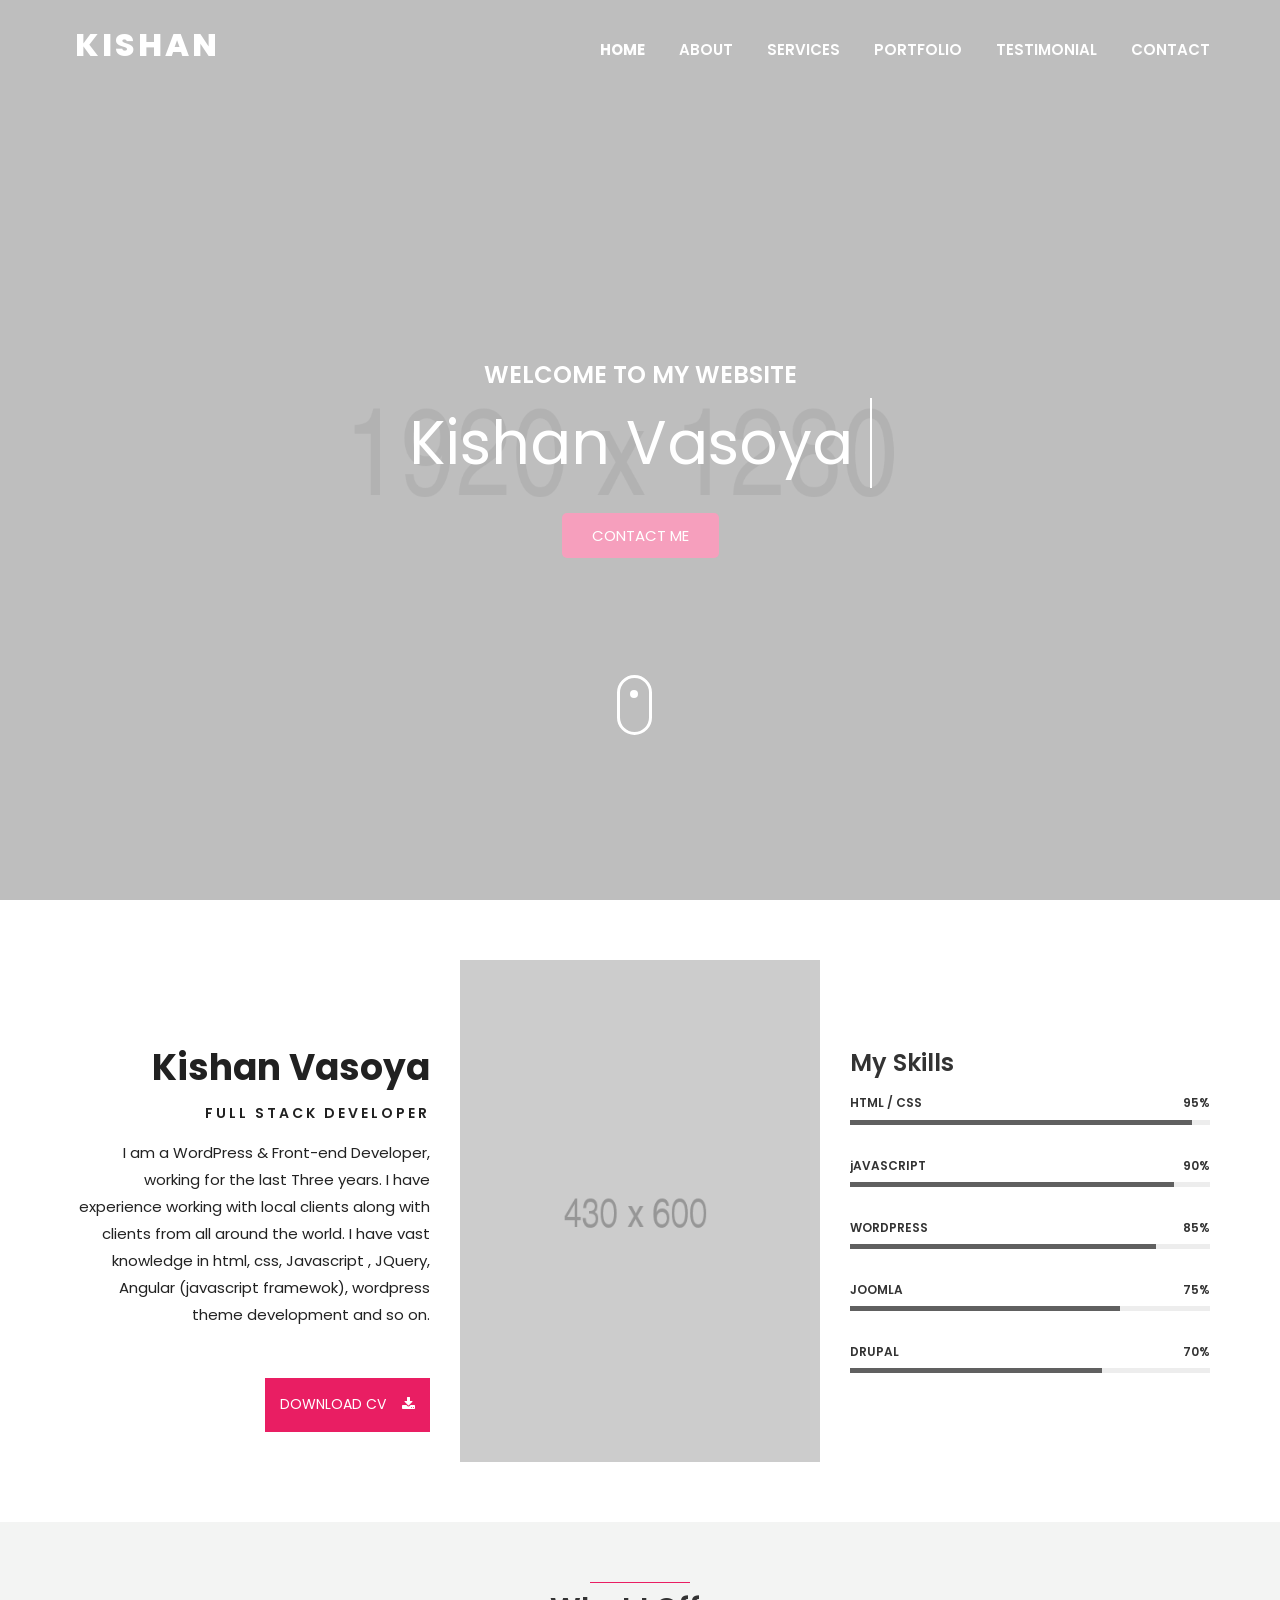
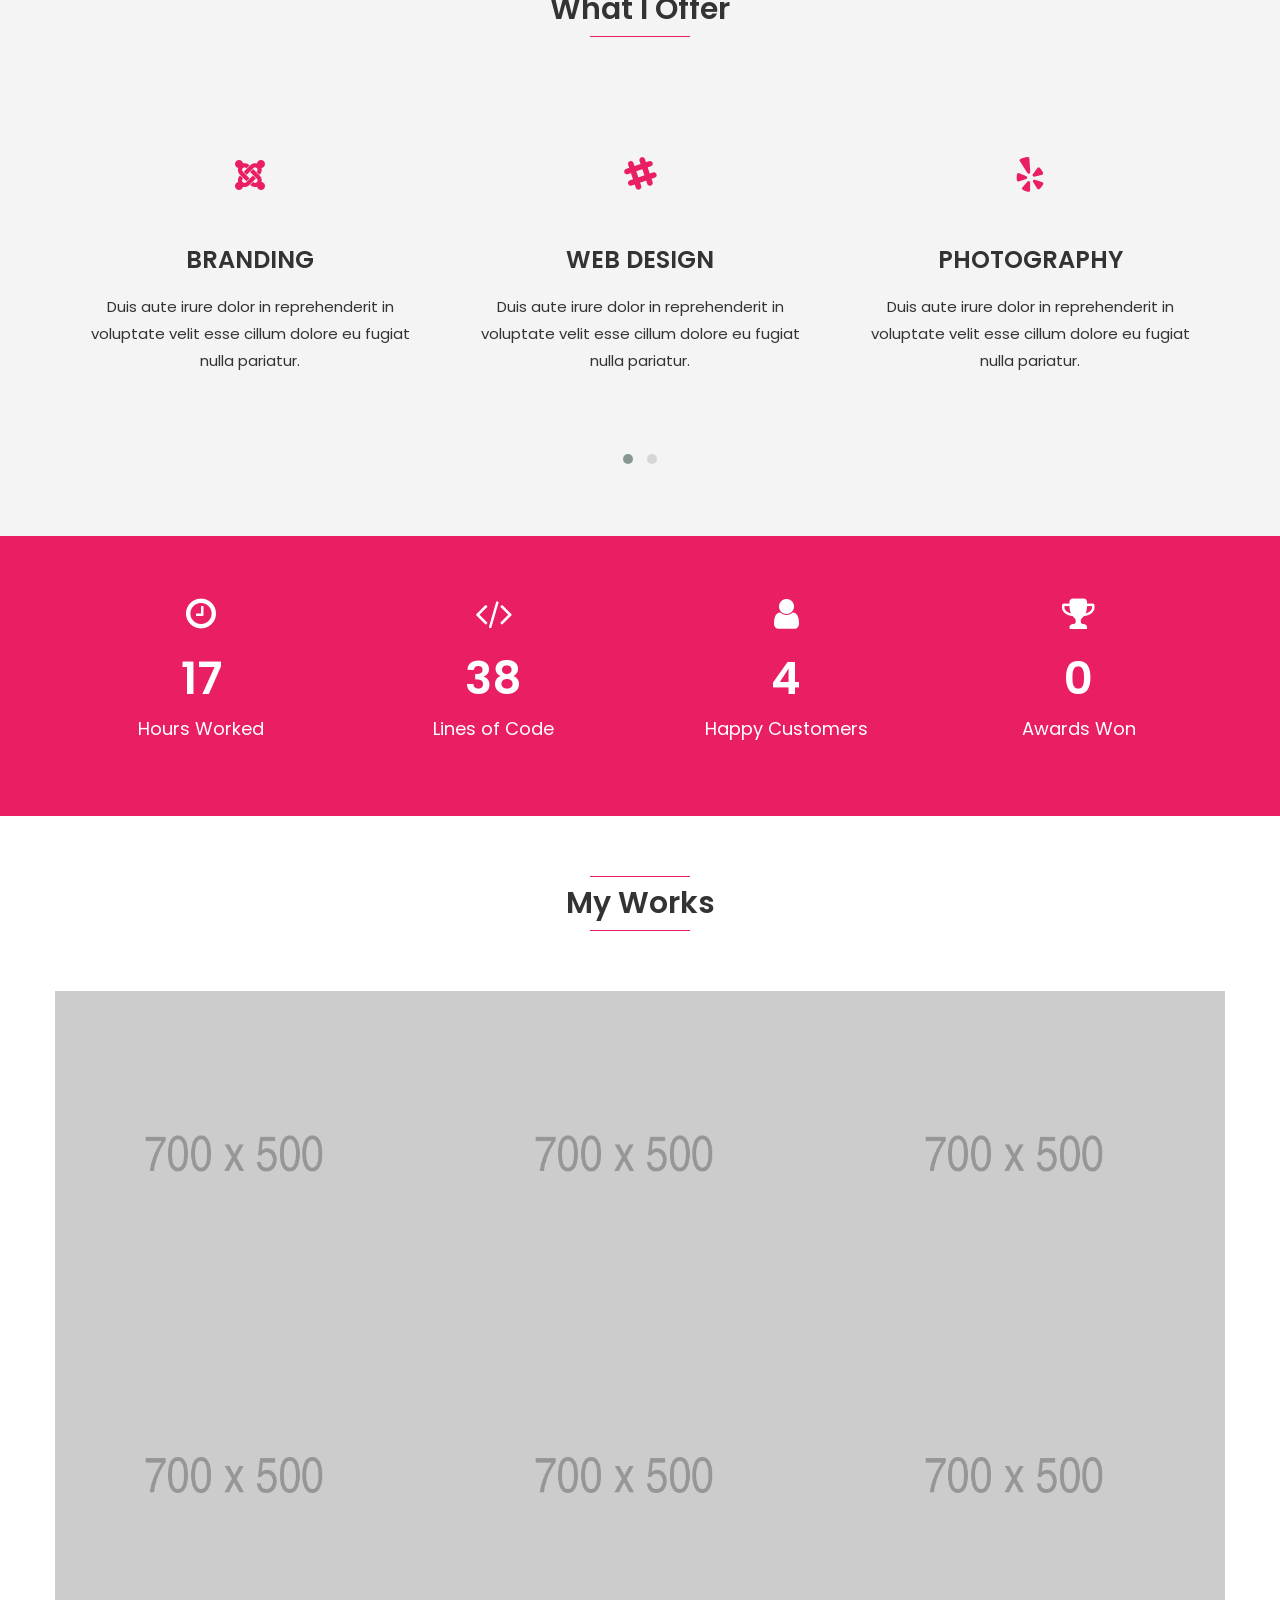
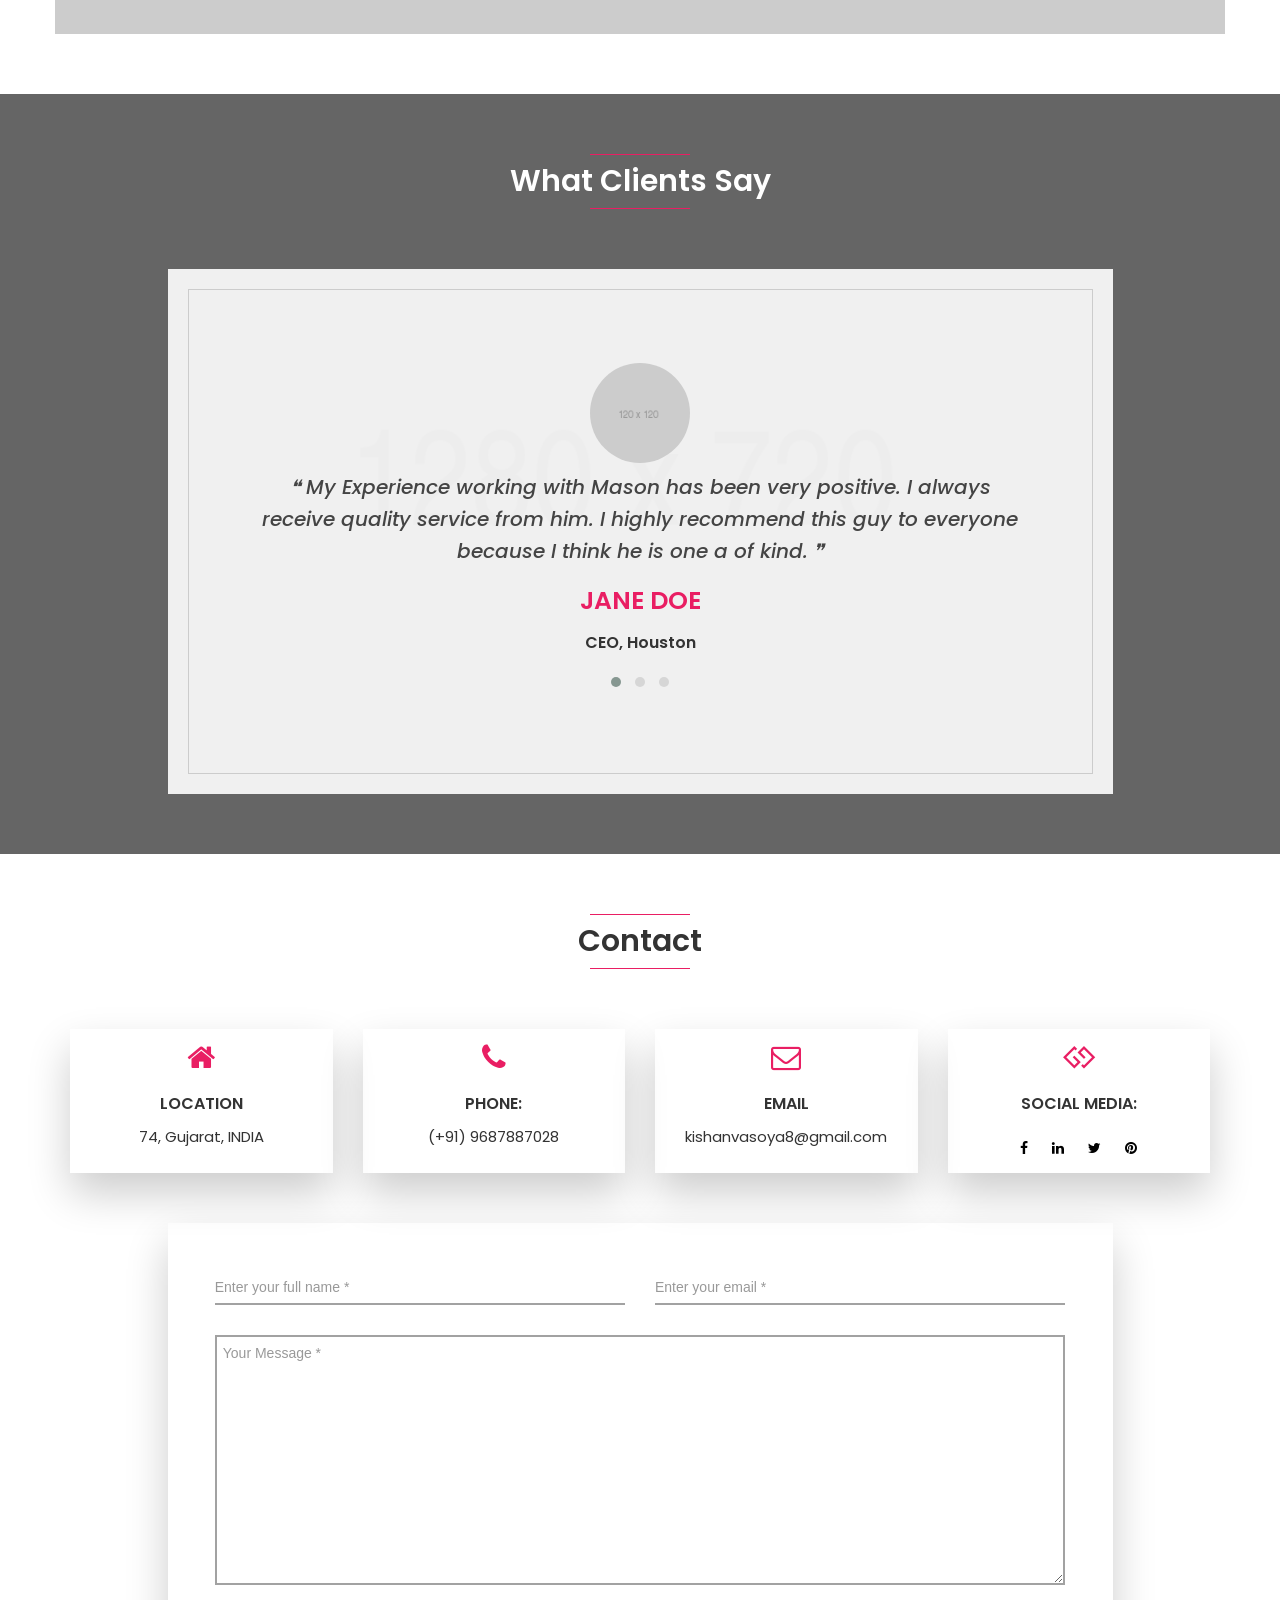
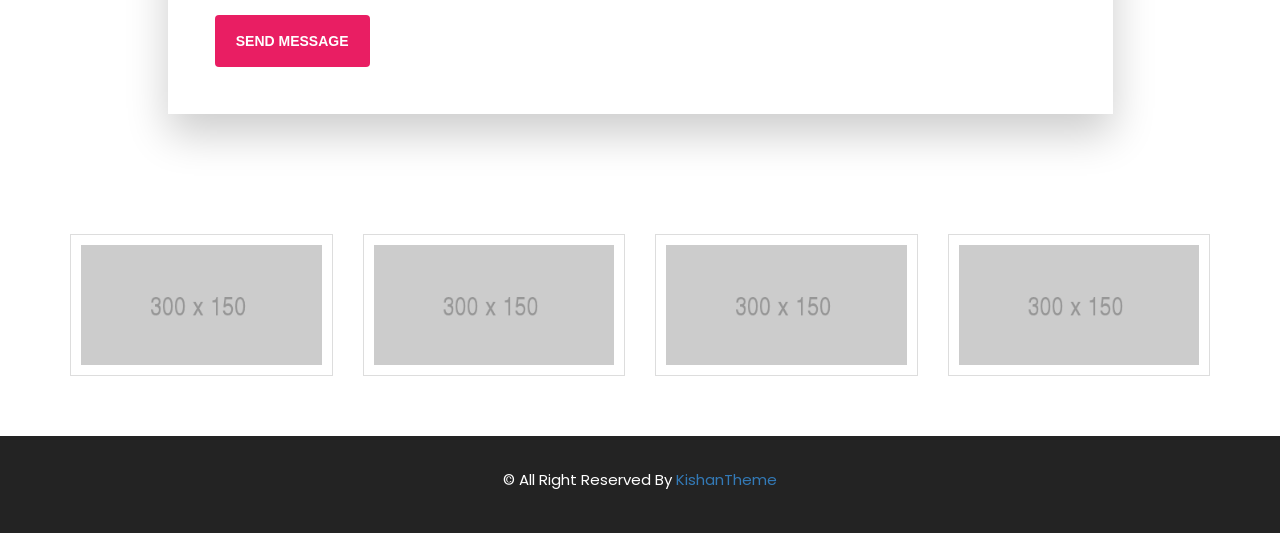
<file: kishanCVmaster/index.html>
<!doctype html>
<html lang="en">
<head>
    <!--meta tags-->
    <meta charset="UTF-8">
    <meta http-equiv="x-ua-compatible" content="ie=edge">
    <meta name="description" content="portfolio template based on HTML5">
    <meta name="keywords" content="onepage, developer, resume, cv, personal, portfolio, personal resume, clean, modern">
    <meta name="author" content="KrishuTheme">
    <meta name="viewport" content="width=device-width, initial-scale=1">

    <!--template title-->
    <title>MASON - Personal Portfolio HTML Template</title>

    <!--==========Favicon==========-->
<!--
    <link rel="apple-touch-icon" sizes="57x57" href="favicon/apple-icon-57x57.png">
    <link rel="apple-touch-icon" sizes="60x60" href="favicon/apple-icon-60x60.png">
    <link rel="apple-touch-icon" sizes="72x72" href="favicon/apple-icon-72x72.png">
    <link rel="apple-touch-icon" sizes="76x76" href="favicon/apple-icon-76x76.png">
    <link rel="apple-touch-icon" sizes="114x114" href="favicon/apple-icon-114x114.png">
    <link rel="apple-touch-icon" sizes="120x120" href="favicon/apple-icon-120x120.png">
    <link rel="apple-touch-icon" sizes="144x144" href="favicon/apple-icon-144x144.png">
    <link rel="apple-touch-icon" sizes="152x152" href="favicon/apple-icon-152x152.png">
    <link rel="apple-touch-icon" sizes="180x180" href="favicon/apple-icon-180x180.png">
    <link rel="icon" type="image/png" sizes="192x192"  href="favicon/android-icon-192x192.png">
    <link rel="icon" type="image/png" sizes="32x32" href="favicon/favicon-32x32.png">
    <link rel="icon" type="image/png" sizes="96x96" href="favicon/favicon-96x96.png">
    <link rel="icon" type="image/png" sizes="16x16" href="favicon/favicon-16x16.png">-->
    <link rel="manifest" href="favicon/manifest.json">
    <meta name="msapplication-TileColor" content="#ffffff">
    <meta name="msapplication-TileImage" content="favicon/ms-ico dn-144x144.png">
    <meta name="theme-color" content="#ffffff">

    <!--========== Theme Fonts ==========-->
    <link href="https://fonts.googleapis.com/css?family=Poppins:400,400i,600,700,800" rel="stylesheet">

    <!--Font Awesome css-->
    <link rel="stylesheet" href="css/font-awesome.min.css">

    <!--Bootstrap css-->
    <link rel="stylesheet" href="css/bootstrap.min.css">

    <!--Animate css-->
    <link rel="stylesheet" href="css/animate.css">

    <!--Animated headline css-->
    <link rel="stylesheet" href="css/jquery.animatedheadline.css">
    
	<!--Owl carousel css-->
	<link rel="stylesheet" href="css/owl.carousel.css">
	<link rel="stylesheet" href="css/owl.theme.default.css">
    
	<!--Magnific popup css-->
	<link rel="stylesheet" href="css/magnific-popup.css">
    
	<!--Normalizer css-->
	<link rel="stylesheet" href="css/normalize.css">

    <!--Theme css-->
    <link rel="stylesheet" href="css/style.css">

    <!--Responsive css-->
    <link rel="stylesheet" href="css/responsive.css">
</head>
<body>

    <!--preloader starts-->


    <div class="loader_bg"><div class="loader"></div></div>


    <!--preloader ends-->

    <!--navigation area starts-->

    <header class="nav-area navbar-fixed-top">
        <div class="container">
            <div class="row">
                <!--main menu starts-->

                <div class="col-md-12">
                    <div class="main-menu">
                        <div class="navbar navbar-cus">
                            <div class="navbar-header">
                                <a href="index.html" class="navbar-brand"><span class="logo">Kishan</span></a> <!--edit site name here-->
                                <button type="button" class="navbar-toggle" data-toggle="collapse" data-target=".navbar-collapse">
                                    <span class="sr-only">Toggle navigation</span>
                                    <span class="icon-bar"></span>
                                    <span class="icon-bar"></span>
                                    <span class="icon-bar"></span>
                                </button>
                            </div>

                            <div class="navbar-collapse collapse">
                                <nav>
                                    <ul class="nav navbar-nav navbar-right">
                                        <li class="active"><a class="smooth-menu" href="#home">Home</a></li>
                                        <li><a class="smooth-menu" href="#about">About</a></li>
                                        <li><a class="smooth-menu" href="#services">Services</a></li>
                                        <li><a class="smooth-menu" href="#portfolio">Portfolio</a></li>
                                        <li><a class="smooth-menu" href="#testimonial">Testimonial</a></li>
                                        <li><a class="smooth-menu" href="#contact">Contact</a></li>
                                    </ul>
                                </nav>
                            </div>
                        </div>
                    </div>
                </div>

                <!--main menu ends-->
            </div>
        </div>
    </header>

    <!--navigation area ends-->

    <!--Banner area starts-->

    <div class="banner-area" id="home">
        <div class="banner-table">
            <div class="banner-table-cell">
                <div class="welcome-text">
                    <div class="container">
                        <div class="row">
                            <div class="col-md-12">
                                <section class="intro animate-scale">

                                    <h3>Welcome to My Website</h3>

                                    <h1 class="ah-headline">

                                        <span class="ah-words-wrapper">
                                            <b class="is-visible">Kishan Vasoya</b> <!--edit the name to your name-->
                                            <b>Web Designer</b> <!--edit the designation if you are in different profession-->
                                            <b>Photographer</b> <!--edit the designation if you are in different profession-->
                                            <b>Web Developer</b> <!--edit the designation if you are in different profession-->
                                        </span>
                                    </h1>

                                    <a href="#contact" class="banner-btn">Contact me</a>


                                </section>

                                <div class="clearfix"></div>

                                <a class="mouse-scroll hidden-xs" href="#about">
                                    <span class="mouse">
                                        <span class="mouse-movement"></span>
                                    </span>
                                </a>
                            </div>
                        </div>
                    </div>
                </div>
            </div>
        </div>
    </div>

    <!--Banner area ends-->

    <!--about area starts-->

    <div class="about-area section-padding" id="about">
        <div class="container">

            <div class="row">
                <div class="col-md-4 col-xs-12 col-sm-6 col-lg-4">
                    <div class="about-text-left">
                        <h2>Kishan Vasoya</h2> <!--edit name-->
                        <h3>Full Stack Developer</h3> <!--edit designation-->
                        <p>I am a WordPress & Front-end Developer, working for the last Three years. I have experience working with local clients along with clients from all around the world. I have vast knowledge in html, css, Javascript , JQuery, Angular (javascript framewok), wordpress theme development and so on. </p>
                        <a href="images/about/demo-cv.png" download>Download CV &nbsp; &nbsp;<i class="fa fa-download"></i></a>
                    </div>
                </div>

                <div class="col-xs-12 col-sm-6 col-md-4 col-lg-4">
                    <img src="images/about/about.png"  class="img-responsive" alt="about image"> <!--add your image here-->
                </div>

                <div class="col-md-4 col-xs-12 col-sm-12 col-lg-4">
                    <div class="about-text-right">

                        <div id="skills">

                            <h3>My Skills</h3>

                            <div class="row">

                                <div class="col-md-12">

                                    <!-- skillbar -->
                                    <div class="skillbar" data-percent="95%"> <!--edit percentage-->

                                        <h6 class="skillbar-title">HTML / CSS</h6> <!--edit skills-->
                                        <h6 class="skillbar-percent">95%</h6> <!--edit percentage-->

                                        <div class="skillbar-bar">
                                            <div class="skillbar-child"></div>
                                        </div>

                                    </div>
                                    <!-- end skillbar -->

                                </div>


                                <div class="col-md-12">

                                    <!-- skillbar -->
                                    <div class="skillbar" data-percent="90%"> <!--edit percentage-->

                                        <h6 class="skillbar-title">jAVASCRIPT</h6> <!--edit skills-->
                                        <h6 class="skillbar-percent">90%</h6> <!--edit percentage-->

                                        <div class="skillbar-bar">
                                            <div class="skillbar-child"></div>
                                        </div>

                                    </div>
                                    <!-- end skillbar -->

                                </div>

                                <div class="col-md-12">

                                    <!-- skillbar -->
                                    <div class="skillbar" data-percent="85%"> <!--edit percentage-->

                                        <h6 class="skillbar-title">WORDPRESS</h6> <!--edit skills-->
                                        <h6 class="skillbar-percent">85%</h6> <!--edit percentage-->

                                        <div class="skillbar-bar">
                                            <div class="skillbar-child"></div>
                                        </div>

                                    </div>
                                    <!-- end skillbar -->

                                </div>


                                <div class="col-md-12">

                                    <!-- skillbar -->
                                    <div class="skillbar" data-percent="75%"> <!--edit percentage-->

                                        <h6 class="skillbar-title">JOOMLA</h6> <!--edit skills-->
                                        <h6 class="skillbar-percent">75%</h6> <!--edit percentage-->

                                        <div class="skillbar-bar">
                                            <div class="skillbar-child"></div>
                                        </div>

                                    </div>
                                    <!-- end skillbar -->

                                </div>

                                <div class="col-md-12">

                                    <!-- skillbar -->
                                    <div class="skillbar" data-percent="70%"> <!--edit percentage-->

                                        <h6 class="skillbar-title">DRUPAL</h6> <!--edit skills-->
                                        <h6 class="skillbar-percent">70%</h6> <!--edit percentage-->

                                        <div class="skillbar-bar">
                                            <div class="skillbar-child"></div>
                                        </div>

                                    </div>
                                    <!-- end skillbar -->

                                </div>

                            </div>

                        </div>

                    </div>

                </div>
            </div>

        </div>
    </div>

    <!--about area ends-->
    
    <!--Services Area Starts-->

    <div id="services" class="services-area section-padding">
        <div class="container">
            <div class="row">
                <div class="col-md-12">
                    <div class="section-header wow fadeInDown" data-wow-delay="0.2s">
                        <p class="line-one"></p>
                        <h2>What I Offer</h2>
                        <p class="line-one"></p>

                    </div>
                </div>
            </div>
            <div class="row">
                <div id="services-carousel" class="owl-carousel owl-theme">

                    <div class="single-services text-center item">
                        <div class="services-icon">
                            <i class="fa fa-joomla"></i>
                        </div>
                        <div class="services-content">
                            <h3>Branding</h3> <!--edit the service you give-->
                            <p>Duis aute irure dolor in reprehenderit in voluptate velit esse cillum dolore eu fugiat nulla pariatur.</p>
                        </div>

                    </div>

                    <div class="single-services text-center item">
                        <div class="services-icon">
                            <i class="fa fa-slack"></i>
                        </div>
                        <div class="services-content">
                            <h3>Web Design</h3> <!--edit the service you give-->
                            <p>Duis aute irure dolor in reprehenderit in voluptate velit esse cillum dolore eu fugiat nulla pariatur.</p>
                        </div>

                    </div>


                    <div class="single-services text-center item">
                        <div class="services-icon">
                            <i class="fa fa-yelp"></i>
                        </div>
                        <div class="services-content">
                            <h3>Photography</h3> <!--edit the service you give-->
                            <p>Duis aute irure dolor in reprehenderit in voluptate velit esse cillum dolore eu fugiat nulla pariatur.</p>
                        </div>

                    </div>


                    <div class="single-services text-center item">
                        <div class="services-icon">
                            <i class="fa fa-viacoin"></i>
                        </div>
                        <div class="services-content">
                            <h3>Graphics Design</h3> <!--edit the service you give-->
                            <p>Duis aute irure dolor in reprehenderit in voluptate velit esse cillum dolore eu fugiat nulla pariatur.</p>
                        </div>

                    </div>


                    <div class="single-services text-center item">
                        <div class="services-icon">
                            <i class="fa fa-google-wallet"></i>
                        </div>
                        <div class="services-content">
                            <h3>Art Work</h3> <!--edit the service you give-->
                            <p>Duis aute irure dolor in reprehenderit in voluptate velit esse cillum dolore eu fugiat nulla pariatur.</p>
                        </div>
                    </div>


                    <div class="single-services text-center item">
                        <div class="services-icon">
                            <i class="fa fa-renren"></i>
                        </div>
                        <div class="services-content">
                            <h3>App Development</h3> <!--edit the service you give-->
                            <p>Duis aute irure dolor in reprehenderit in voluptate velit esse cillum dolore eu fugiat nulla pariatur.</p>
                        </div>

                    </div>
                </div>

            </div>
        </div>
    </div>

    <!--Services Area Ends-->
    
	<!--number area starts-->

	<div class="number-area section-padding">
		<div class="container">
			<div class="row">
				<div class="col-md-3 col-xs-6">
					<div class="single-number text-center">
						<i class="fa fa-clock-o"></i>
						<h2 class="counter">3015</h2> <!--edit-->
						<p>Hours Worked</p>
					</div>
				</div>
				<div class="col-md-3 col-xs-6">
					<div class="single-number text-center">
						<i class="fa fa-code"></i>
						<h2 class="counter">6589</h2> <!--edit-->
						<p>Lines of Code</p>
					</div>
				</div>
				<div class="col-md-3 col-xs-6">
					<div class="single-number text-center">
						<i class="fa fa-user"></i>
						<h2 class="counter">723</h2> <!--edit-->
						<p>Happy Customers</p>
					</div>
				</div>
				<div class="col-md-3 col-xs-6">
					<div class="single-number text-center">
						<i class="fa fa-trophy"></i>
						<h2 class="counter">43</h2> <!--edit-->
						<p>Awards Won</p>
					</div>
				</div>
			</div>
		</div>
	</div>

	<!--number area ends-->
   
	<!--Portfolio Area Starts-->

	<div id="portfolio" class="portfolio-area section-padding">
		<div class="container">
			<div class="row">
				<div class="col-md-12">
					<div class="section-header wow fadeInDown" data-wow-delay="0.2s">
						<p class="line-one"></p>
						<h2>My Works</h2>
						<p class="line-one"></p>
					</div>
				</div>
			</div>

			<div class="row">

                <div class="portfolio-items">

                    <div class="col-md-4 col-sm-6 col-xs-12 no-pad">
                        <div id="inline-popups" class="port-box">
                            <a href="#test-popup" data-effect="mfp-zoom-out">
                                <div class="hovereffect">

                                    <img src="images/portfolio/port1.png" alt="portfolio image" class="img-responsive"> <!--edit image-->
                                    <div class="overlay">
                                        <h2>Project One</h2> <!--your project name-->
                                        <p>Lorem ipsum dolor sit amet, consectetur adipisicing elit. A, dolores, velit. Accusantium mollitia obcaecati quos.</p>
                                    </div>

                                </div>
                            </a>
                        </div>
                        <div id="test-popup" class="white-popup mfp-with-anim mfp-hide">
                            <div class="row">
                                <div class="col-md-7 col-xs-12">
                                    <div class="por-img">
                                        <img src="images/portfolio/port1.png" alt="portfolio image" class="img-responsive"> <!--edit image-->
                                    </div>
                                </div>
                                <div class="col-md-5 col-xs-12">
                                    <div class="por-text">
                                        <h2>My Project Title</h2> <!--your project title-->
                                        <p>Lorem ipsum dolor sit amet, consectetur adipisicing elit. Aperiam, delectus deserunt eum eveniet, illo iste magni nobis non omnis quia</p>
                                        <div class="por-text-details">
                                            <div class="row">
                                                <div class="col-xs-4">
                                                    <p>Client: </p>
                                                    <p>Completed:</p>
                                                    <p>Type:</p>
                                                    <p>link:</p>
                                                </div>
                                                <div class="col-xs-offset-1 col-xs-7">
                                                    <p>Reebok</p> <!--edit here-->
                                                    <p>15/03/2018</p> <!--edit here-->
                                                    <p>WordPress Site</p> <!--edit here-->
                                                    <p>www.reebok.com</p> <!--edit here-->
                                                </div>
                                            </div>
                                        </div>
                                    </div>
                                </div>
                            </div>
                        </div>

                    </div>

                    <div class="col-md-4 col-sm-6 col-xs-12 no-pad">

                        <div id="inline-popups-2">
                            <a href="#test-popup-2" data-effect="mfp-zoom-out">
                                <div class="hovereffect">

                                    <img src="images/portfolio/port2.png" alt="portfolio image" class="img-responsive"> <!--edit image-->
                                    <div class="overlay">
                                        <h2>Project Two</h2> <!--your project name-->
                                        <p>Lorem ipsum dolor sit amet, consectetur adipisicing elit. A, dolores, velit. Accusantium mollitia obcaecati quos.</p>
                                    </div>

                                </div>
                            </a>
                        </div>
                        <div id="test-popup-2" class="white-popup mfp-with-anim mfp-hide">
                            <div class="row">

                                <div class="col-md-7">
                                    <div class="por-img">
                                        <img src="images/portfolio/port2.png" alt="portfolio image" class="img-responsive"> <!--edit image-->
                                    </div>
                                </div>
                                <div class="col-md-5">
                                    <div class="por-text">
                                        <h2>My Project Title</h2> <!--your project title-->
                                        <p>Lorem ipsum dolor sit amet, consectetur adipisicing elit. Aperiam, delectus deserunt eum eveniet, illo iste magni nobis non omnis quia</p>
                                        <div class="por-text-details">
                                            <div class="row">
                                                <div class="col-xs-4">
                                                    <p>Client: </p>
                                                    <p>Completed:</p>
                                                    <p>Type:</p>
                                                    <p>link:</p>
                                                </div>
                                                <div class="col-xs-offset-1 col-xs-7">
                                                    <p>SportsDirect</p> <!--edit here-->
                                                    <p>15/03/2018</p> <!--edit here-->
                                                    <p>Joomla Site</p> <!--edit here-->
                                                    <p>www.sportsdirect.com</p> <!--edit here-->
                                                </div>
                                            </div>
                                        </div>
                                    </div>
                                </div>

                            </div>
                        </div>

                    </div>

                    <div class="col-md-4 col-sm-6 col-xs-12 no-pad">

                        <div id="inline-popups-3">
                            <a href="#test-popup-3" data-effect="mfp-zoom-out">
                                <div class="hovereffect">

                                    <img src="images/portfolio/port3.png" alt="portfolio image" class="img-responsive"> <!--edit image-->
                                    <div class="overlay">
                                        <h2>Project Three</h2> <!--your project name-->
                                        <p>Lorem ipsum dolor sit amet, consectetur adipisicing elit. A, dolores, velit. Accusantium mollitia obcaecati quos.</p>
                                    </div>

                                </div>
                            </a>
                        </div>
                        <div id="test-popup-3" class="white-popup mfp-with-anim mfp-hide">
                            <div class="row">

                                <div class="col-md-7">
                                    <div class="por-img">
                                        <img src="images/portfolio/port3.png" alt="portfolio image" class="img-responsive"> <!--edit image-->
                                    </div>
                                </div>
                                <div class="col-md-5">
                                    <div class="por-text">
                                        <h2>My Project Title</h2> <!--your project title-->
                                        <p>Lorem ipsum dolor sit amet, consectetur adipisicing elit. Aperiam, delectus deserunt eum eveniet, illo iste magni nobis non omnis quia</p>
                                        <div class="por-text-details">
                                            <div class="row">
                                                <div class="col-xs-4">
                                                    <p>Client: </p>
                                                    <p>Completed:</p>
                                                    <p>Type:</p>
                                                    <p>link:</p>
                                                </div>
                                                <div class="col-xs-offset-1 col-xs-7">
                                                    <p>Sainsbury</p> <!--edit here-->
                                                    <p>15/03/2018</p> <!--edit here-->
                                                    <p>Drupal Site</p> <!--edit here-->
                                                    <p>www.sainsbury.co.uk</p> <!--edit here-->
                                                </div>
                                            </div>
                                        </div>
                                    </div>
                                </div>

                            </div>
                        </div>

                    </div>

                    <div class="col-md-4 col-sm-6 col-xs-12 no-pad">

                        <div id="inline-popups-4">
                            <a href="#test-popup-4" data-effect="mfp-zoom-out">
                                <div class="hovereffect">

                                    <img src="images/portfolio/port4.png" alt="portfolio image" class="img-responsive"> <!--edit image-->
                                    <div class="overlay">
                                        <h2>Project Four</h2> <!--your project name-->
                                        <p>Lorem ipsum dolor sit amet, consectetur adipisicing elit. A, dolores, velit. Accusantium mollitia obcaecati quos.</p>
                                    </div>

                                </div>
                            </a>
                        </div>
                        <div id="test-popup-4" class="white-popup mfp-with-anim mfp-hide">
                            <div class="row">
                                <div class="col-md-7">
                                    <div class="por-img">
                                        <img src="images/portfolio/port4.png" alt="portfolio image" class="img-responsive"> <!--edit image-->
                                    </div>
                                </div>
                                <div class="col-md-5">
                                    <div class="por-text">
                                        <h2>My Project Title</h2> <!--your project title-->
                                        <p>Lorem ipsum dolor sit amet, consectetur adipisicing elit. Aperiam, delectus deserunt eum eveniet, illo iste magni nobis non omnis quia</p>
                                        <div class="por-text-details">
                                            <div class="row">
                                                <div class="col-xs-4">
                                                    <p>Client: </p>
                                                    <p>Completed:</p>
                                                    <p>Type:</p>
                                                    <p>link:</p>
                                                </div>
                                                <div class="col-xs-offset-1 col-xs-7">
                                                    <p>Woolworths</p> <!--edit here-->
                                                    <p>25/03/2018</p> <!--edit here-->
                                                    <p>Shopify Site</p> <!--edit here-->
                                                    <p>www.woolworths.co.au</p> <!--edit here-->
                                                </div>
                                            </div>
                                        </div>
                                    </div>
                                </div>

                            </div>
                        </div>

                    </div>

                    <div class="col-md-4 col-sm-6 col-xs-12 no-pad">

                        <div id="inline-popups-5">
                            <a href="#test-popup-5" data-effect="mfp-zoom-out">
                                <div class="hovereffect">

                                    <img src="images/portfolio/port5.png" alt="portfolio image" class="img-responsive"> <!--edit image-->
                                    <div class="overlay">
                                        <h2>Project Five</h2> <!--your project name-->
                                        <p>Lorem ipsum dolor sit amet, consectetur adipisicing elit. A, dolores, velit. Accusantium mollitia obcaecati quos.</p>
                                    </div>

                                </div>
                            </a>
                        </div>
                        <div id="test-popup-5" class="white-popup mfp-with-anim mfp-hide">
                            <div class="row">
                                <div class="col-md-7">
                                    <div class="por-img">
                                        <img src="images/portfolio/port5.png" alt="portfolio image" class="img-responsive"> <!--edit image-->
                                    </div>
                                </div>
                                <div class="col-md-5">
                                    <div class="por-text">
                                        <h2>My Project Title</h2> <!--your project title-->
                                        <p>Lorem ipsum dolor sit amet, consectetur adipisicing elit. Aperiam, delectus deserunt eum eveniet, illo iste magni nobis non omnis quia</p>
                                        <div class="por-text-details">
                                            <div class="row">
                                                <div class="col-xs-4">
                                                    <p>Client: </p>
                                                    <p>Completed:</p>
                                                    <p>Type:</p>
                                                    <p>link:</p>
                                                </div>
                                                <div class="col-xs-offset-1 col-xs-7">
                                                    <p>Titan</p> <!--edit here-->
                                                    <p>15/03/2018</p> <!--edit here-->
                                                    <p>Magento Site</p> <!--edit here-->
                                                    <p>www.titan.co.in</p> <!--edit here-->
                                                </div>
                                            </div>
                                        </div>
                                    </div>
                                </div>

                            </div>
                        </div>

                    </div>

                    <div class="col-md-4 col-sm-6 col-xs-12 no-pad">

                        <div id="inline-popups-6">
                            <a href="#test-popup-6" data-effect="mfp-zoom-out">
                                <div class="hovereffect">

                                    <img src="images/portfolio/port6.png" alt="portfolio image" class="img-responsive"> <!--edit image-->
                                    <div class="overlay">
                                        <h2>Project Six</h2> <!--your project name-->
                                        <p>Lorem ipsum dolor sit amet, consectetur adipisicing elit. A, dolores, velit. Accusantium mollitia obcaecati quos.</p>
                                    </div>

                                </div>
                            </a>
                        </div>
                        <div id="test-popup-6" class="white-popup mfp-with-anim mfp-hide">
                            <div class="row">
                                <div class="col-md-7">
                                    <div class="por-img">
                                        <img src="images/portfolio/port6.png" alt="portfolio image" class="img-responsive"> <!--edit image-->
                                    </div>
                                </div>
                                <div class="col-md-5">
                                    <div class="por-text">
                                        <h2>My Project Title</h2> <!--your project title-->
                                        <p>Lorem ipsum dolor sit amet, consectetur adipisicing elit. Aperiam, delectus deserunt eum eveniet, illo iste magni nobis non omnis quia</p>
                                        <div class="por-text-details">
                                            <div class="row">
                                                <div class="col-xs-4">
                                                    <p>Client: </p>
                                                    <p>Completed:</p>
                                                    <p>Type:</p>
                                                    <p>link:</p>
                                                </div>
                                                <div class="col-xs-offset-1 col-xs-7">
                                                    <p>Vodafone</p> <!--edit here-->
                                                    <p>27/03/2018</p> <!--edit here-->
                                                    <p>PrestaShop Site</p> <!--edit here-->
                                                    <p>www.vodafone.com</p> <!--edit here-->
                                                </div>
                                            </div>
                                        </div>
                                    </div>
                                </div>

                            </div>
                        </div>

                    </div>

                </div> <!--end portfolio grid -->

            </div>


		</div>
	</div>

	<!--Portfolio Area Ends-->
   
	<!--Testimonial Section Starts-->

	<div id="testimonial" class="testimonial-area section-padding">
		<div class="container">
			<div class="row">
				<div class="col-md-12">
					<div class="section-header wow fadeInDown" data-wow-delay="0.2s">
						<p class="line-one"></p>
						<h2>What Clients Say</h2>
						<p class="line-one"></p>
					</div>
				</div>
			</div>
			<div class="row">
				<div class="col-md-10 col-md-offset-1">
					<div class="review-area">
						<div id="testimonial-carousel" class="owl-carousel owl-theme">
							<div class="single-testi text-center item">
								<div class="testi-img">
									<img src="images/testimonial/testi-1.png" alt="testimonial image"> <!--edit image-->
								</div>
								<div class="block-quote">
									<p>My Experience working with Mason has been very positive. I always receive quality service from him. I highly recommend this guy to everyone because I think he is one a of kind.</p> <!--edit here-->
									<h2>Jane Doe</h2> <!--edit here-->
									<h3>CEO, Houston</h3> <!--edit here-->
								</div>
							</div>
							<div class="single-testi text-center item">
								<div class="testi-img">
									<img src="images/testimonial/testi-2.png" alt="testimonial image"> <!--edit image-->
								</div>
								<div class="block-quote">
									<p>My Experience working with Mason has been very positive. I always receive quality service from him. I highly recommend this guy to everyone because I think he is one a of kind.</p> <!--edit here-->
									<h2>Michelle Jones</h2> <!--edit here-->
									<h3>GM, Motorolla</h3> <!--edit here-->
								</div>
							</div>
							<div class="single-testi text-center item">
								<div class="testi-img">
									<img src="images/testimonial/testi-3.png" alt="testimonial image"> <!--edit image-->
								</div>
								<div class="block-quote">
									<p>My Experience working with Mason has been very positive. I always receive quality service from him. I highly recommend this guy to everyone because I think he is one a of kind.</p> <!--edit here-->
									<h2>James Franco</h2> <!--edit here-->
									<h3>CEO, Madison</h3> <!--edit here-->
								</div>
							</div>
						</div>
					</div>
				</div>
			</div>
		</div>
	</div>

	<!--Testimonial Section Ends-->

    <!--contact area starts-->

    <div class="contact-area section-padding" id="contact">
        <div class="container">
            <div class="row">
                <div class="col-md-12">
                    <div class="section-header wow fadeInDown" data-wow-delay="0.2s">
                        <p class="line-one"></p>
                        <h2>Contact</h2>
                        <p class="line-one"></p>
                    </div>
                </div>
            </div>

            <div class="row">
                <div class="col-md-3 col-sm-6">
                    <div class="single-contact text-center wow fadeInDown" data-wow-delay="0.4s">
                        <i class="fa fa-home"></i>
                        <h2>Location</h2>
                        <p>74, Gujarat, INDIA</p> <!--edit here-->
                    </div>
                </div>
                <div class="col-md-3 col-sm-6">
                    <div class="single-contact text-center wow fadeInDown" data-wow-delay="0.6s">
                        <i class="fa fa-phone"></i>
                        <h2>Phone: </h2>
                        <p>(+91) 9687887028</p> <!--edit here-->
                    </div>
                </div>
                <div class="col-md-3 col-sm-6">
                    <div class="single-contact text-center wow fadeInDown" data-wow-delay="0.8s">
                        <i class="fa fa-envelope-o"></i>
                        <h2>Email</h2>
                        <p>kishanvasoya8@gmail.com</p> <!--edit here-->
                    </div>
                </div>
                <div class="col-md-3 col-sm-6">
                    <div class="single-contact text-center wow fadeInDown" data-wow-delay="1s">
                        <i class="fa fa-gg"></i>
                        <h2>Social Media: </h2>
                        <div class="socials">
                            <a href="https://www.facebook.com/" target="_blank"><i class="fa fa-facebook"></i></a> <!--your facebook profile link here-->
                            <a href="https://www.linkedin.com/" target="_blank"><i class="fa fa-linkedin"></i></a> <!--your linkedin profile link here-->
                            <a href="https://twitter.com/?lang=en" target="_blank"><i class="fa fa-twitter"></i></a> <!--your twitter profile link here-->
                            <a href="https://www.pinterest.com/" target="_blank"><i class="fa fa-pinterest"></i></a> <!--your pinterest profile link here-->
                        </div>
                    </div>
                </div>
            </div>

            <div class="row">

                <div class="col-md-10 col-md-offset-1">
                    <form id="contact-form" method="post" action="contact.php" class="wow fadeInDown" data-wow-delay="1.2s">

                        <div class="messages"></div> <!--you can change the message in contact.php file -->

                        <div class="controls">

                            <div class="row">
                                <div class="col-md-6">
                                    <div class="form-group">
                                        <input id="form_name" type="text" name="name" class="form-control" placeholder="Enter your full name *" required="required" data-error="Fullname is required.">
                                        <div class="help-block with-errors"></div>
                                    </div>
                                </div>
                                <div class="col-md-6">
                                    <div class="form-group">
                                        <input id="form_email" type="email" name="email" class="form-control" placeholder="Enter your email *" required="required" data-error="Valid email is required.">
                                        <div class="help-block with-errors"></div>
                                    </div>
                                </div>
                            </div>
                            <div class="row">
                                <div class="col-md-12">
                                    <div class="form-group">
                                        <textarea id="form_message" name="message" class="form-control" placeholder="Your Message *" rows="4" required="required" data-error="Leave a message for me"></textarea>
                                        <div class="help-block with-errors"></div>
                                    </div>
                                </div>
                                <div class="col-md-12">
                                    <button class="btn btn-send" value="">Send message</button>
                                </div>
                            </div>
                        </div>

                    </form>
                </div>

            </div>
        </div>
    </div>

    <!--contact area ends-->

    <!--Brand area starts-->

    <div class="brand-area section-padding">
        <div class="container">
            <div class="row">
                <div class="col-md-3 col-xs-6 col-sm-3">
                    <div class="brand-logo-img wow fadeInDown" data-wow-delay="0.2s">
                        <img src="images/brand/brand-1.png" alt="brand image"> <!--edit image-->
                    </div>
                </div>
                <div class="col-md-3 col-xs-6 col-sm-3">
                    <div class="brand-logo-img wow fadeInDown" data-wow-delay="0.4s">
                        <img src="images/brand/brand-2.png" alt="brand image"> <!--edit image-->
                    </div>
                </div>
                <div class="col-md-3 col-xs-6 col-sm-3">
                    <div class="brand-logo-img wow fadeInDown" data-wow-delay="0.6s">
                        <img src="images/brand/brand-3.png" alt="brand image"> <!--edit image-->
                    </div>
                </div>
                <div class="col-md-3 col-xs-6 col-sm-3">
                    <div class="brand-logo-img wow fadeInDown" data-wow-delay="0.8s">
                        <img src="images/brand/brand-4.png" alt="brand image"> <!--edit image-->
                    </div>
                </div>
            </div>
        </div>
    </div>

    <!--Brand area ends-->

    <!--Footer Area Starts-->

    <div class="footer-area">
        <div class="container">
            <div class="row">
                <div class="col-xs-12 col-sm-12 col-md-12 col-lg-12 text-center">
                    <p>&copy; All Right Reserved By <a href="https://www.codester.com/user/KishanTheme/" target="_blank">KishanTheme</a></p> <!--edit here-->
                </div>
            </div>
        </div>
    </div>

    <!--Footer Area Ends-->

    



    <!--Latest version JQuery-->
    <script src="js/jquery-3.2.1.min.js"></script>

    <!--Bootstrap js-->
    <script src="js/bootstrap.min.js"></script>

	<!--Magnific popup js-->
	<script src="js/jquery.magnific-popup.js"></script>

	<!--Owl Carousel js-->
	<script src="js/owl.carousel.js"></script>

	<!--wow js-->
	<script src="js/wow.min.js"></script>

    <!--Animated headline js-->
    <script src="js/jquery.animatedheadline.js"></script>
    
    <!--Validator js-->
    <script src="js/jquery.waypoints.js"></script>
    
	<!--counter up js-->
	<script src="js/jquery.counterup.min.js"></script>

    <!--Validator js-->
    <script src="js/validator.js"></script>

    <!--Contact js-->
    <script src="js/contact.js"></script>

    <!--Main js-->
    <script src="js/main.js"></script>
    
    <script>

	</script>
</body>
</html>
</file>
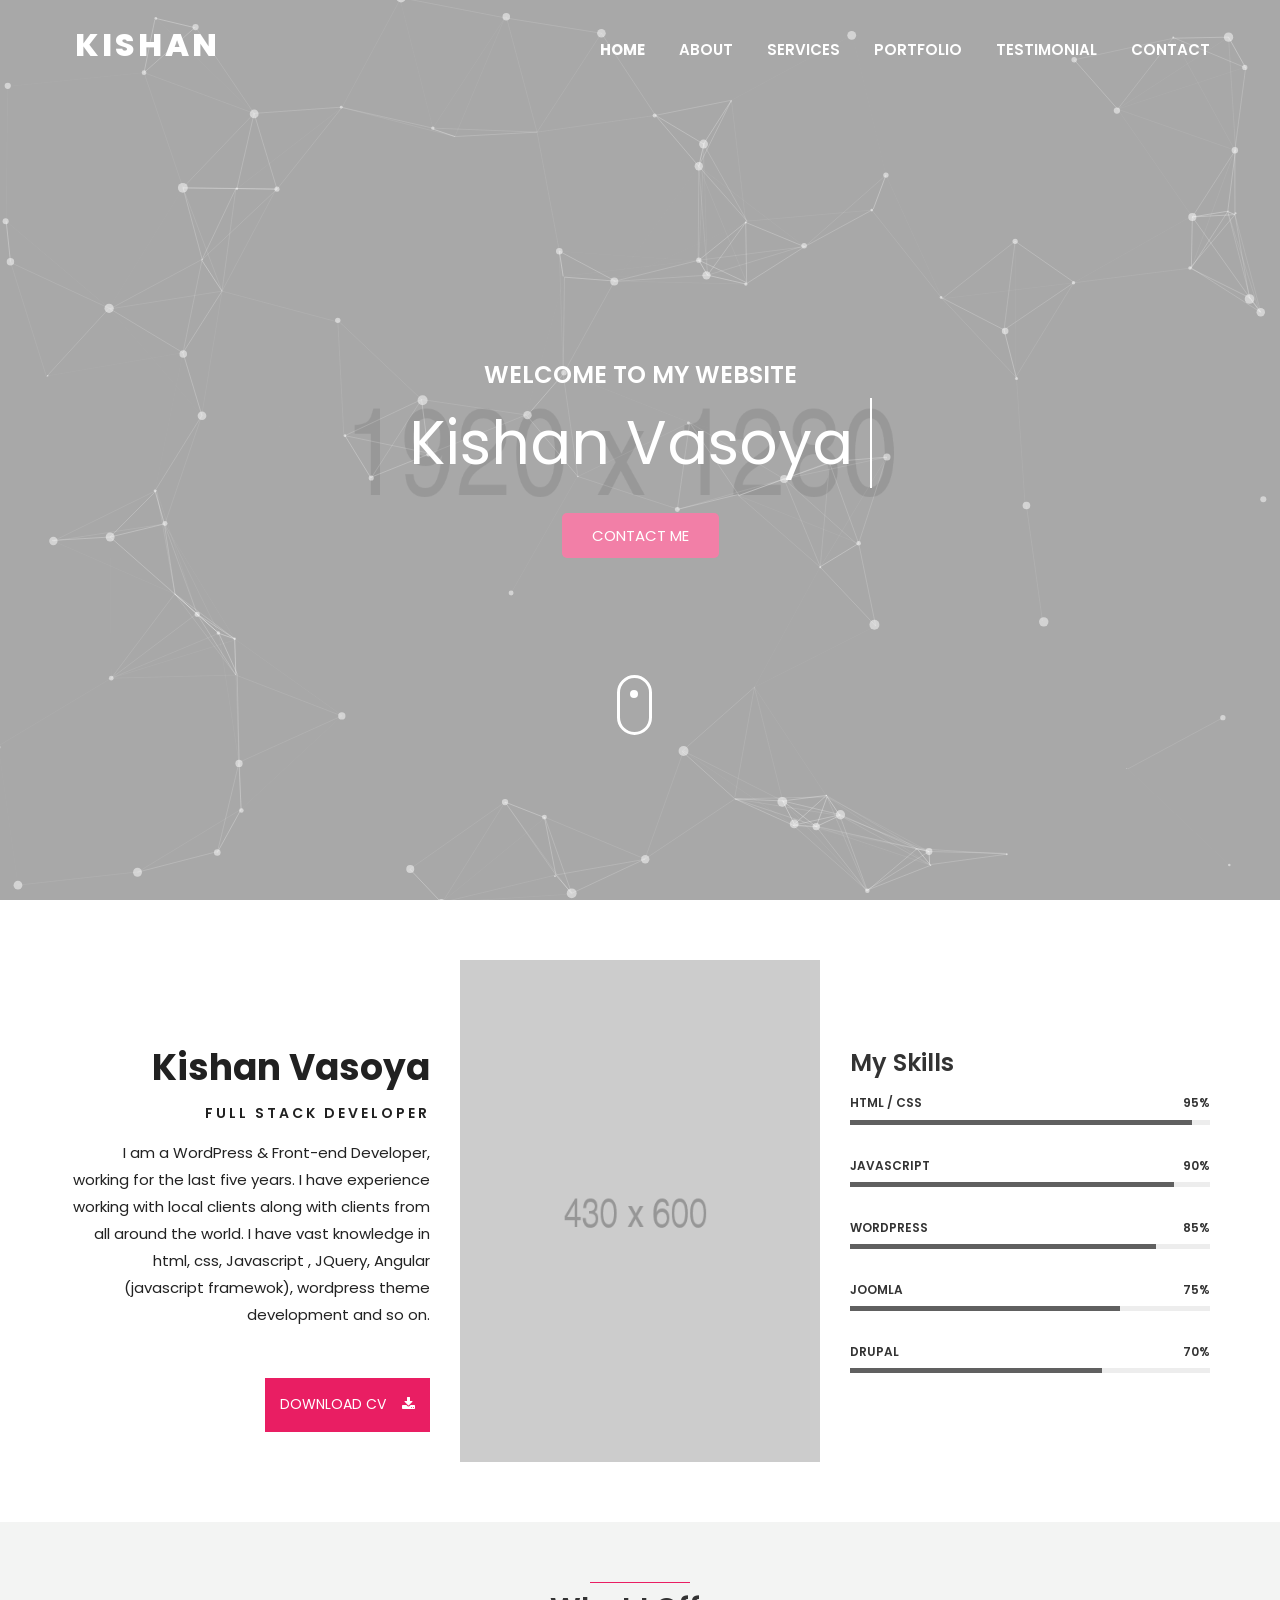
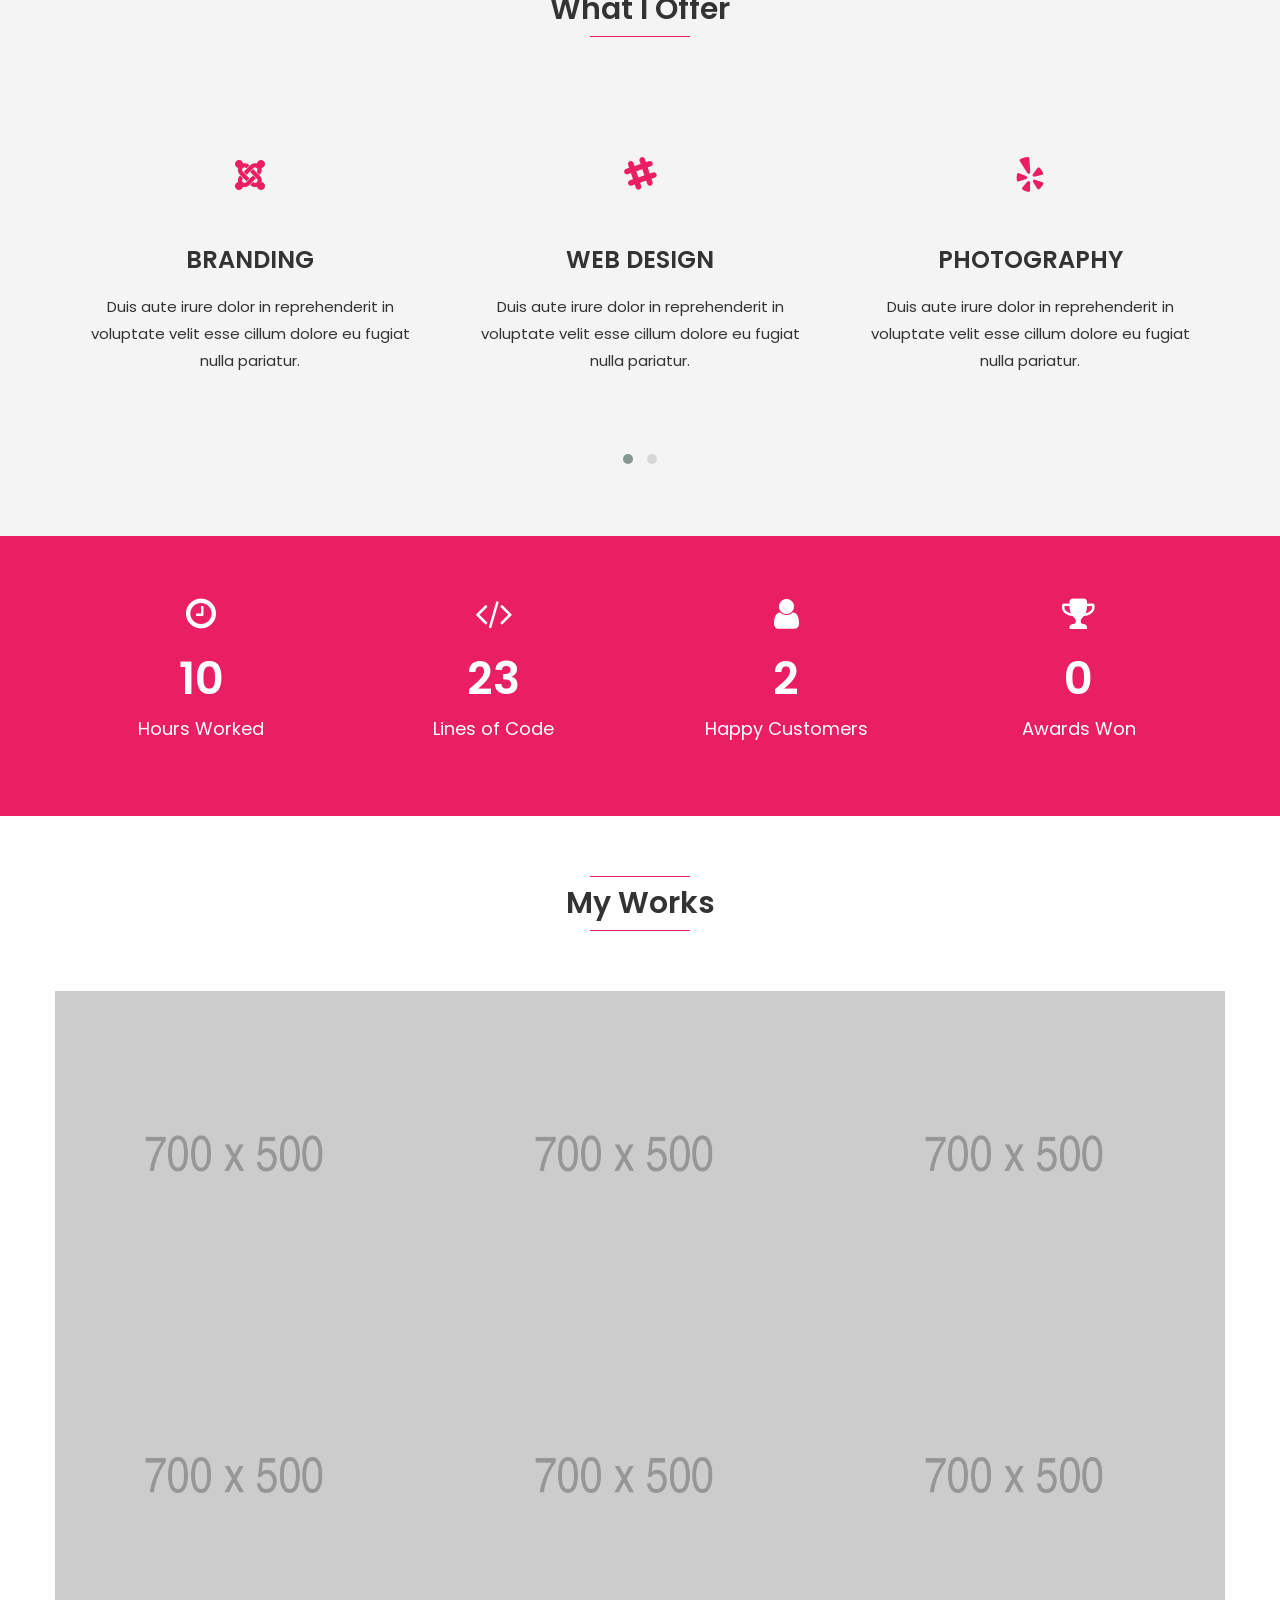
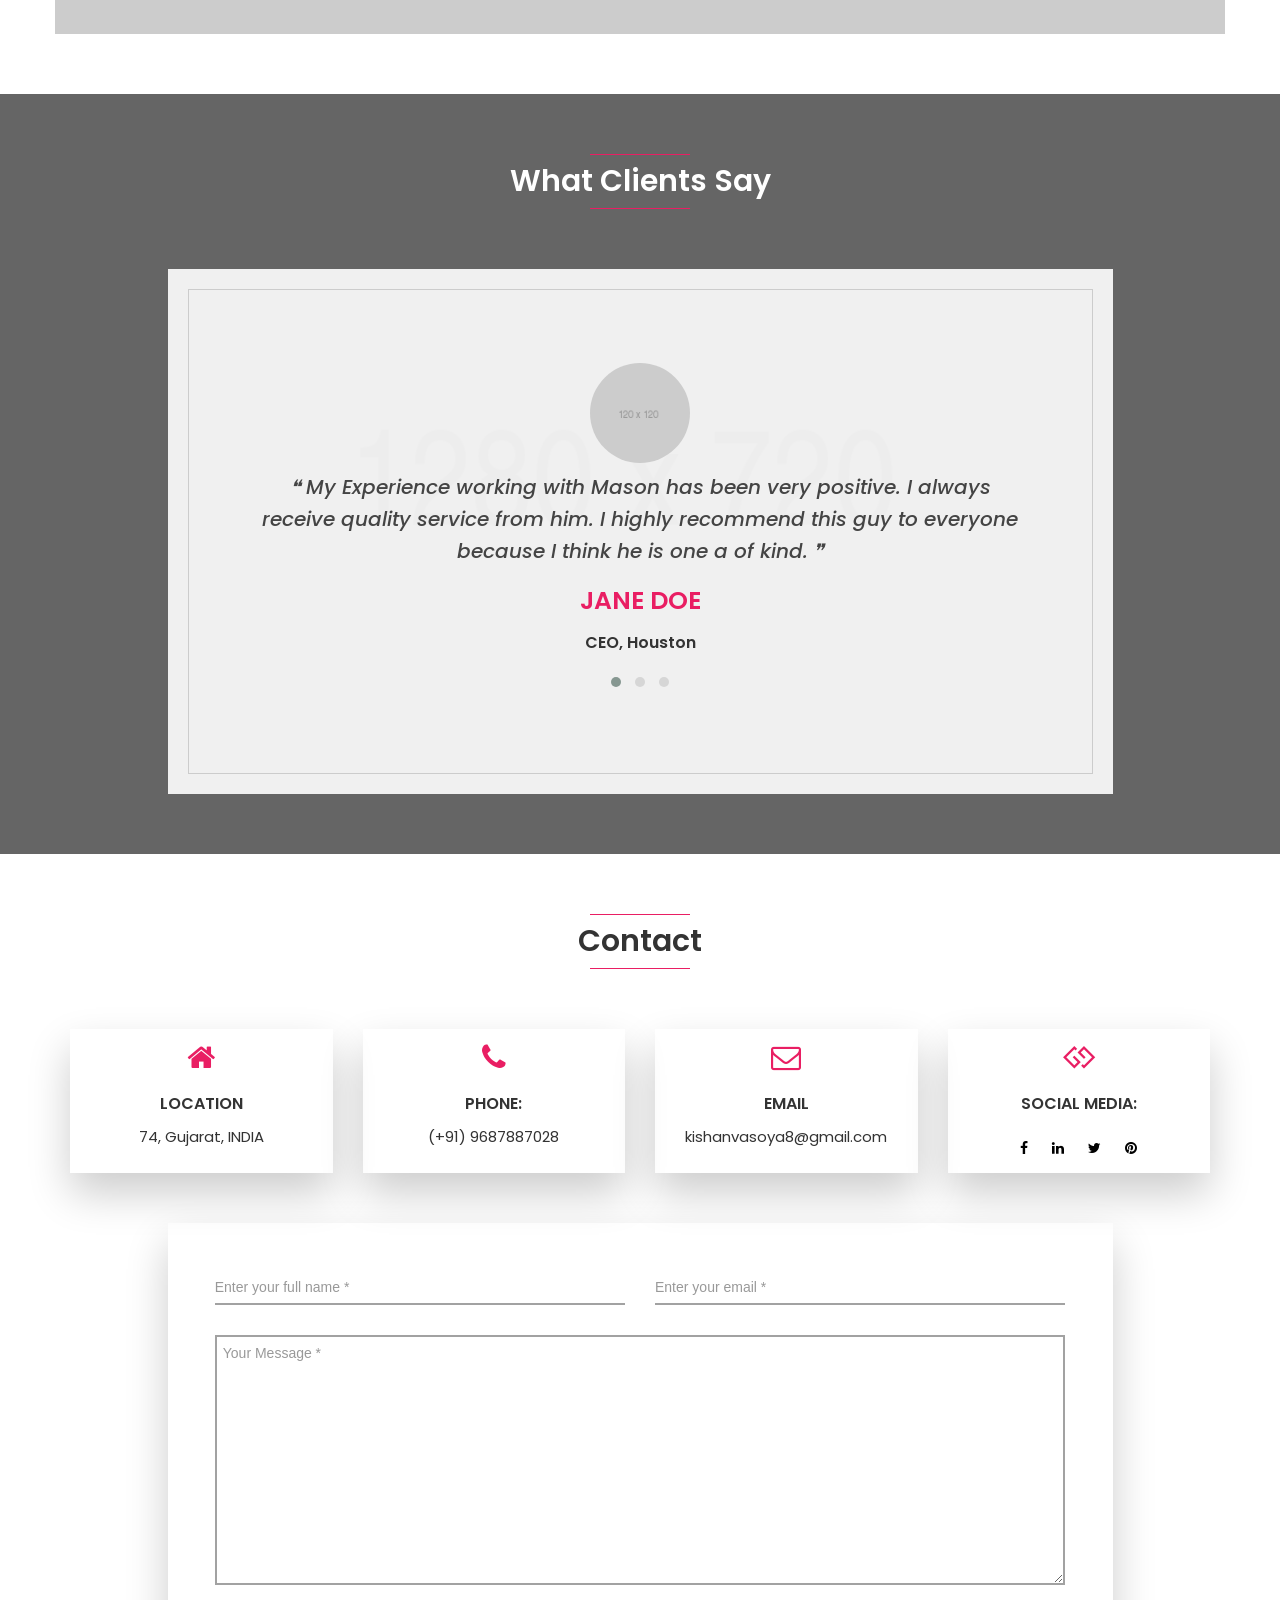
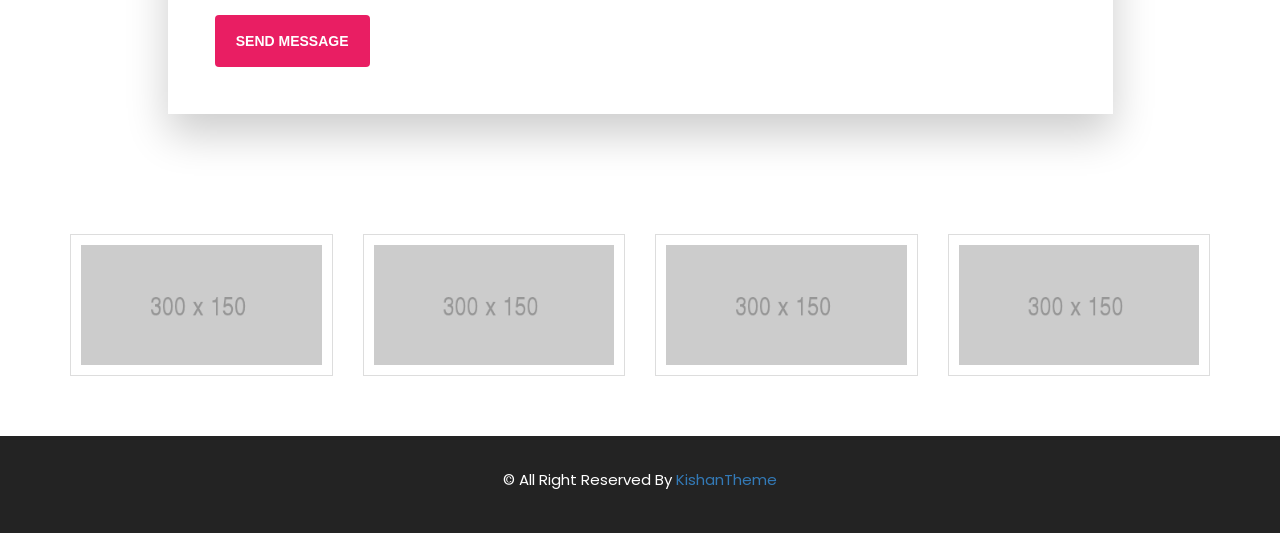
<file: kishanCVmaster/index-particles.html>
<!doctype html>
<html lang="en">
<head>
    <!--meta tags-->
    <meta charset="UTF-8">
    <meta http-equiv="x-ua-compatible" content="ie=edge">
    <meta name="description" content="portfolio template based on HTML5">
    <meta name="keywords" content="onepage, developer, resume, cv, personal, portfolio, personal resume, clean, modern">
    <meta name="author" content="MouriTheme">
    <meta name="viewport" content="width=device-width, initial-scale=1">

    <!--template title-->
    <title>MASON - Personal Portfolio HTML Template</title>

    <!--==========Favicon==========-->

    <link rel="apple-touch-icon" sizes="57x57" href="favicon/apple-icon-57x57.png">
    <link rel="apple-touch-icon" sizes="60x60" href="favicon/apple-icon-60x60.png">
    <link rel="apple-touch-icon" sizes="72x72" href="favicon/apple-icon-72x72.png">
    <link rel="apple-touch-icon" sizes="76x76" href="favicon/apple-icon-76x76.png">
    <link rel="apple-touch-icon" sizes="114x114" href="favicon/apple-icon-114x114.png">
    <link rel="apple-touch-icon" sizes="120x120" href="favicon/apple-icon-120x120.png">
    <link rel="apple-touch-icon" sizes="144x144" href="favicon/apple-icon-144x144.png">
    <link rel="apple-touch-icon" sizes="152x152" href="favicon/apple-icon-152x152.png">
    <link rel="apple-touch-icon" sizes="180x180" href="favicon/apple-icon-180x180.png">
    <link rel="icon" type="image/png" sizes="192x192"  href="favicon/android-icon-192x192.png">
    <link rel="icon" type="image/png" sizes="32x32" href="favicon/favicon-32x32.png">
    <link rel="icon" type="image/png" sizes="96x96" href="favicon/favicon-96x96.png">
    <link rel="icon" type="image/png" sizes="16x16" href="favicon/favicon-16x16.png">
    <link rel="manifest" href="favicon/manifest.json">
    <meta name="msapplication-TileColor" content="#ffffff">
    <meta name="msapplication-TileImage" content="favicon/ms-icon-144x144.png">
    <meta name="theme-color" content="#ffffff">

    <!--========== Theme Fonts ==========-->
    <link href="https://fonts.googleapis.com/css?family=Poppins:400,400i,600,700,800" rel="stylesheet">

    <!--Font Awesome css-->
    <link rel="stylesheet" href="css/font-awesome.min.css">

    <!--Bootstrap css-->
    <link rel="stylesheet" href="css/bootstrap.min.css">

    <!--Animated headline css-->
    <link rel="stylesheet" href="css/jquery.animatedheadline.css">

    <!--Animate css-->
    <link rel="stylesheet" href="css/animate.css">
    
	<!--Owl carousel css-->
	<link rel="stylesheet" href="css/owl.carousel.css">
	<link rel="stylesheet" href="css/owl.theme.default.css">
    
	<!--Magnific popup css-->
	<link rel="stylesheet" href="css/magnific-popup.css">
    
	<!--Normalizer css-->
	<link rel="stylesheet" href="css/normalize.css">

    <!--Theme css-->
    <link rel="stylesheet" href="css/style.css">

    <!--Responsive css-->
    <link rel="stylesheet" href="css/responsive.css">
</head>
<body>

    <!--preloader starts-->


    <div class="loader_bg"><div class="loader"></div></div>


    <!--preloader ends-->

    <!--navigation area starts-->

    <header class="nav-area navbar-fixed-top">
        <div class="container">
            <div class="row">
                <!--main menu starts-->

                <div class="col-md-12">
                    <div class="main-menu">
                        <div class="navbar navbar-cus">
                            <div class="navbar-header">
                                <a href="index.html" class="navbar-brand"><span class="logo">Kishan</span></a> <!--edit site name here-->
                                <button type="button" class="navbar-toggle" data-toggle="collapse" data-target=".navbar-collapse">
                                    <span class="sr-only">Toggle navigation</span>
                                    <span class="icon-bar"></span>
                                    <span class="icon-bar"></span>
                                    <span class="icon-bar"></span>
                                </button>
                            </div>

                            <div class="navbar-collapse collapse">
                                <nav>
                                    <ul class="nav navbar-nav navbar-right">
                                        <li class="active"><a class="smooth-menu" href="#home">Home</a></li>
                                        <li><a class="smooth-menu" href="#about">About</a></li>
                                        <li><a class="smooth-menu" href="#services">Services</a></li>
                                        <li><a class="smooth-menu" href="#portfolio">Portfolio</a></li>
                                        <li><a class="smooth-menu" href="#testimonial">Testimonial</a></li>
                                        <li><a class="smooth-menu" href="#contact">Contact</a></li>
                                    </ul>
                                </nav>
                            </div>
                        </div>
                    </div>
                </div>

                <!--main menu ends-->
            </div>
        </div>
    </header>

    <!--navigation area ends-->

    <!--Banner area starts-->

    <div class="banner-area" id="home">
        <div id="particles-js"></div>
        <div class="banner-table">
            <div class="banner-table-cell">
                <div class="welcome-text">
                    <div class="container">
                        <div class="row">
                            <div class="col-md-12">
                                <section class="intro animate-scale">

                                    <h3>Welcome to My Website</h3>

                                    <h1 class="ah-headline">

                                        <span class="ah-words-wrapper">
                                            <b class="is-visible">Kishan Vasoya</b> <!--edit the name to your name-->
                                            <b>Web Designer</b> <!--edit the designation if you are in different profession-->
                                            <b>Photographer</b> <!--edit the designation if you are in different profession-->
                                            <b>Web Developer</b> <!--edit the designation if you are in different profession-->
                                        </span>
                                    </h1>

                                    <a href="#contact" class="banner-btn">Contact me</a>


                                </section>

                                <div class="clearfix"></div>

                                <a class="mouse-scroll hidden-xs" href="#about">
                                    <span class="mouse">
                                        <span class="mouse-movement"></span>
                                    </span>
                                </a>
                            </div>
                        </div>
                    </div>
                </div>
            </div>
        </div>
    </div>

    <!--Banner area ends-->

    <!--about area starts-->

    <div class="about-area section-padding" id="about">
        <div class="container">

            <div class="row">
                <div class="col-md-4 col-xs-12 col-sm-6 col-lg-4">
                    <div class="about-text-left">
                        <h2>Kishan Vasoya</h2> <!--edit name-->
                        <h3>Full Stack Developer</h3> <!--edit designation-->
                        <p>I am a WordPress & Front-end Developer, working for the last five years. I have experience working with local clients along with clients from all around the world. I have vast knowledge in html, css, Javascript , JQuery, Angular (javascript framewok), wordpress theme development and so on. </p>
                        <a href="images/about/demo-cv.png" download>Download CV &nbsp; &nbsp;<i class="fa fa-download"></i></a>
                    </div>
                </div>

                <div class="col-xs-12 col-sm-6 col-md-4 col-lg-4">
                    <img src="images/about/about.png"  class="img-responsive" alt="about image"> <!--add your image here-->
                </div>

                <div class="col-md-4 col-xs-12 col-sm-12 col-lg-4">
                    <div class="about-text-right">

                        <div id="skills">

                            <h3>My Skills</h3>

                            <div class="row">

                                <div class="col-md-12">

                                    <!-- skillbar -->
                                    <div class="skillbar" data-percent="95%"> <!--edit percentage-->

                                        <h6 class="skillbar-title">HTML / CSS</h6> <!--edit skills-->
                                        <h6 class="skillbar-percent">95%</h6> <!--edit percentage-->

                                        <div class="skillbar-bar">
                                            <div class="skillbar-child"></div>
                                        </div>

                                    </div>
                                    <!-- end skillbar -->

                                </div>


                                <div class="col-md-12">

                                    <!-- skillbar -->
                                    <div class="skillbar" data-percent="90%"> <!--edit percentage-->

                                        <h6 class="skillbar-title">JAVASCRIPT</h6> <!--edit skills-->
                                        <h6 class="skillbar-percent">90%</h6> <!--edit percentage-->

                                        <div class="skillbar-bar">
                                            <div class="skillbar-child"></div>
                                        </div>

                                    </div>
                                    <!-- end skillbar -->

                                </div>

                                <div class="col-md-12">

                                    <!-- skillbar -->
                                    <div class="skillbar" data-percent="85%"> <!--edit percentage-->

                                        <h6 class="skillbar-title">WORDPRESS</h6> <!--edit skills-->
                                        <h6 class="skillbar-percent">85%</h6> <!--edit percentage-->

                                        <div class="skillbar-bar">
                                            <div class="skillbar-child"></div>
                                        </div>

                                    </div>
                                    <!-- end skillbar -->

                                </div>


                                <div class="col-md-12">

                                    <!-- skillbar -->
                                    <div class="skillbar" data-percent="75%"> <!--edit percentage-->

                                        <h6 class="skillbar-title">JOOMLA</h6> <!--edit skills-->
                                        <h6 class="skillbar-percent">75%</h6> <!--edit percentage-->

                                        <div class="skillbar-bar">
                                            <div class="skillbar-child"></div>
                                        </div>

                                    </div>
                                    <!-- end skillbar -->

                                </div>

                                <div class="col-md-12">

                                    <!-- skillbar -->
                                    <div class="skillbar" data-percent="70%"> <!--edit percentage-->

                                        <h6 class="skillbar-title">DRUPAL</h6> <!--edit skills-->
                                        <h6 class="skillbar-percent">70%</h6> <!--edit percentage-->

                                        <div class="skillbar-bar">
                                            <div class="skillbar-child"></div>
                                        </div>

                                    </div>
                                    <!-- end skillbar -->

                                </div>

                            </div>

                        </div>

                    </div>

                </div>
            </div>

        </div>
    </div>

    <!--about area ends-->
    
    <!--Services Area Starts-->

    <div id="services" class="services-area section-padding">
        <div class="container">
            <div class="row">
                <div class="col-md-12">
                    <div class="section-header wow fadeInDown" data-wow-delay="0.2s">
                        <p class="line-one"></p>
                        <h2>What I Offer</h2>
                        <p class="line-one"></p>

                    </div>
                </div>
            </div>
            <div class="row">
                <div id="services-carousel" class="owl-carousel owl-theme">

                    <div class="single-services text-center item">
                        <div class="services-icon">
                            <i class="fa fa-joomla"></i>
                        </div>
                        <div class="services-content">
                            <h3>Branding</h3> <!--edit the service you give-->
                            <p>Duis aute irure dolor in reprehenderit in voluptate velit esse cillum dolore eu fugiat nulla pariatur.</p>
                        </div>

                    </div>

                    <div class="single-services text-center item">
                        <div class="services-icon">
                            <i class="fa fa-slack"></i>
                        </div>
                        <div class="services-content">
                            <h3>Web Design</h3> <!--edit the service you give-->
                            <p>Duis aute irure dolor in reprehenderit in voluptate velit esse cillum dolore eu fugiat nulla pariatur.</p>
                        </div>

                    </div>


                    <div class="single-services text-center item">
                        <div class="services-icon">
                            <i class="fa fa-yelp"></i>
                        </div>
                        <div class="services-content">
                            <h3>Photography</h3> <!--edit the service you give-->
                            <p>Duis aute irure dolor in reprehenderit in voluptate velit esse cillum dolore eu fugiat nulla pariatur.</p>
                        </div>

                    </div>


                    <div class="single-services text-center item">
                        <div class="services-icon">
                            <i class="fa fa-viacoin"></i>
                        </div>
                        <div class="services-content">
                            <h3>Graphics Design</h3> <!--edit the service you give-->
                            <p>Duis aute irure dolor in reprehenderit in voluptate velit esse cillum dolore eu fugiat nulla pariatur.</p>
                        </div>

                    </div>


                    <div class="single-services text-center item">
                        <div class="services-icon">
                            <i class="fa fa-google-wallet"></i>
                        </div>
                        <div class="services-content">
                            <h3>Art Work</h3> <!--edit the service you give-->
                            <p>Duis aute irure dolor in reprehenderit in voluptate velit esse cillum dolore eu fugiat nulla pariatur.</p>
                        </div>
                    </div>


                    <div class="single-services text-center item">
                        <div class="services-icon">
                            <i class="fa fa-renren"></i>
                        </div>
                        <div class="services-content">
                            <h3>App Development</h3> <!--edit the service you give-->
                            <p>Duis aute irure dolor in reprehenderit in voluptate velit esse cillum dolore eu fugiat nulla pariatur.</p>
                        </div>

                    </div>
                </div>

            </div>
        </div>
    </div>

    <!--Services Area Ends-->
    
	<!--number area starts-->

	<div class="number-area section-padding">
		<div class="container">
			<div class="row">
				<div class="col-md-3 col-xs-6">
					<div class="single-number text-center">
						<i class="fa fa-clock-o"></i>
						<h2 class="counter">3015</h2> <!--edit-->
						<p>Hours Worked</p>
					</div>
				</div>
				<div class="col-md-3 col-xs-6">
					<div class="single-number text-center">
						<i class="fa fa-code"></i>
						<h2 class="counter">6589</h2> <!--edit-->
						<p>Lines of Code</p>
					</div>
				</div>
				<div class="col-md-3 col-xs-6">
					<div class="single-number text-center">
						<i class="fa fa-user"></i>
						<h2 class="counter">723</h2> <!--edit-->
						<p>Happy Customers</p>
					</div>
				</div>
				<div class="col-md-3 col-xs-6">
					<div class="single-number text-center">
						<i class="fa fa-trophy"></i>
						<h2 class="counter">43</h2> <!--edit-->
						<p>Awards Won</p>
					</div>
				</div>
			</div>
		</div>
	</div>

	<!--number area ends-->
   
	<!--Portfolio Area Starts-->

	<div id="portfolio" class="portfolio-area section-padding">
		<div class="container">
			<div class="row">
				<div class="col-md-12">
					<div class="section-header wow fadeInDown" data-wow-delay="0.2s">
						<p class="line-one"></p>
						<h2>My Works</h2>
						<p class="line-one"></p>
					</div>
				</div>
			</div>

			<div class="row">

                <div class="portfolio-items">

                    <div class="col-md-4 col-sm-6 col-xs-12 no-pad">
                        <div id="inline-popups" class="port-box">
                            <a href="#test-popup" data-effect="mfp-zoom-out">
                                <div class="hovereffect">

                                    <img src="images/portfolio/port1.png" alt="portfolio image" class="img-responsive"> <!--edit image-->
                                    <div class="overlay">
                                        <h2>Project One</h2> <!--your project name-->
                                        <p>Lorem ipsum dolor sit amet, consectetur adipisicing elit. A, dolores, velit. Accusantium mollitia obcaecati quos.</p>
                                    </div>

                                </div>
                            </a>
                        </div>
                        <div id="test-popup" class="white-popup mfp-with-anim mfp-hide">
                            <div class="row">
                                <div class="col-md-7 col-xs-12">
                                    <div class="por-img">
                                        <img src="images/portfolio/port1.png" alt="portfolio image" class="img-responsive"> <!--edit image-->
                                    </div>
                                </div>
                                <div class="col-md-5 col-xs-12">
                                    <div class="por-text">
                                        <h2>My Project Title</h2> <!--your project title-->
                                        <p>Lorem ipsum dolor sit amet, consectetur adipisicing elit. Aperiam, delectus deserunt eum eveniet, illo iste magni nobis non omnis quia</p>
                                        <div class="por-text-details">
                                            <div class="row">
                                                <div class="col-xs-4">
                                                    <p>Client: </p>
                                                    <p>Completed:</p>
                                                    <p>Type:</p>
                                                    <p>link:</p>
                                                </div>
                                                <div class="col-xs-offset-1 col-xs-7">
                                                    <p>Reebok</p> <!--edit here-->
                                                    <p>15/03/2018</p> <!--edit here-->
                                                    <p>WordPress Site</p> <!--edit here-->
                                                    <p>www.reebok.com</p> <!--edit here-->
                                                </div>
                                            </div>
                                        </div>
                                    </div>
                                </div>
                            </div>
                        </div>

                    </div>

                    <div class="col-md-4 col-sm-6 col-xs-12 no-pad">

                        <div id="inline-popups-2">
                            <a href="#test-popup-2" data-effect="mfp-zoom-out">
                                <div class="hovereffect">

                                    <img src="images/portfolio/port2.png" alt="portfolio image" class="img-responsive"> <!--edit image-->
                                    <div class="overlay">
                                        <h2>Project Two</h2> <!--your project name-->
                                        <p>Lorem ipsum dolor sit amet, consectetur adipisicing elit. A, dolores, velit. Accusantium mollitia obcaecati quos.</p>
                                    </div>

                                </div>
                            </a>
                        </div>
                        <div id="test-popup-2" class="white-popup mfp-with-anim mfp-hide">
                            <div class="row">

                                <div class="col-md-7">
                                    <div class="por-img">
                                        <img src="images/portfolio/port2.png" alt="portfolio image" class="img-responsive"> <!--edit image-->
                                    </div>
                                </div>
                                <div class="col-md-5">
                                    <div class="por-text">
                                        <h2>My Project Title</h2> <!--your project title-->
                                        <p>Lorem ipsum dolor sit amet, consectetur adipisicing elit. Aperiam, delectus deserunt eum eveniet, illo iste magni nobis non omnis quia</p>
                                        <div class="por-text-details">
                                            <div class="row">
                                                <div class="col-xs-4">
                                                    <p>Client: </p>
                                                    <p>Completed:</p>
                                                    <p>Type:</p>
                                                    <p>link:</p>
                                                </div>
                                                <div class="col-xs-offset-1 col-xs-7">
                                                    <p>SportsDirect</p> <!--edit here-->
                                                    <p>15/03/2018</p> <!--edit here-->
                                                    <p>Joomla Site</p> <!--edit here-->
                                                    <p>www.sportsdirect.com</p> <!--edit here-->
                                                </div>
                                            </div>
                                        </div>
                                    </div>
                                </div>

                            </div>
                        </div>

                    </div>

                    <div class="col-md-4 col-sm-6 col-xs-12 no-pad">

                        <div id="inline-popups-3">
                            <a href="#test-popup-3" data-effect="mfp-zoom-out">
                                <div class="hovereffect">

                                    <img src="images/portfolio/port3.png" alt="portfolio image" class="img-responsive"> <!--edit image-->
                                    <div class="overlay">
                                        <h2>Project Three</h2> <!--your project name-->
                                        <p>Lorem ipsum dolor sit amet, consectetur adipisicing elit. A, dolores, velit. Accusantium mollitia obcaecati quos.</p>
                                    </div>

                                </div>
                            </a>
                        </div>
                        <div id="test-popup-3" class="white-popup mfp-with-anim mfp-hide">
                            <div class="row">

                                <div class="col-md-7">
                                    <div class="por-img">
                                        <img src="images/portfolio/port3.png" alt="portfolio image" class="img-responsive"> <!--edit image-->
                                    </div>
                                </div>
                                <div class="col-md-5">
                                    <div class="por-text">
                                        <h2>My Project Title</h2> <!--your project title-->
                                        <p>Lorem ipsum dolor sit amet, consectetur adipisicing elit. Aperiam, delectus deserunt eum eveniet, illo iste magni nobis non omnis quia</p>
                                        <div class="por-text-details">
                                            <div class="row">
                                                <div class="col-xs-4">
                                                    <p>Client: </p>
                                                    <p>Completed:</p>
                                                    <p>Type:</p>
                                                    <p>link:</p>
                                                </div>
                                                <div class="col-xs-offset-1 col-xs-7">
                                                    <p>Sainsbury</p> <!--edit here-->
                                                    <p>15/03/2018</p> <!--edit here-->
                                                    <p>Drupal Site</p> <!--edit here-->
                                                    <p>www.sainsbury.co.uk</p> <!--edit here-->
                                                </div>
                                            </div>
                                        </div>
                                    </div>
                                </div>

                            </div>
                        </div>

                    </div>

                    <div class="col-md-4 col-sm-6 col-xs-12 no-pad">

                        <div id="inline-popups-4">
                            <a href="#test-popup-4" data-effect="mfp-zoom-out">
                                <div class="hovereffect">

                                    <img src="images/portfolio/port4.png" alt="portfolio image" class="img-responsive"> <!--edit image-->
                                    <div class="overlay">
                                        <h2>Project Four</h2> <!--your project name-->
                                        <p>Lorem ipsum dolor sit amet, consectetur adipisicing elit. A, dolores, velit. Accusantium mollitia obcaecati quos.</p>
                                    </div>

                                </div>
                            </a>
                        </div>
                        <div id="test-popup-4" class="white-popup mfp-with-anim mfp-hide">
                            <div class="row">
                                <div class="col-md-7">
                                    <div class="por-img">
                                        <img src="images/portfolio/port4.png" alt="portfolio image" class="img-responsive"> <!--edit image-->
                                    </div>
                                </div>
                                <div class="col-md-5">
                                    <div class="por-text">
                                        <h2>My Project Title</h2> <!--your project title-->
                                        <p>Lorem ipsum dolor sit amet, consectetur adipisicing elit. Aperiam, delectus deserunt eum eveniet, illo iste magni nobis non omnis quia</p>
                                        <div class="por-text-details">
                                            <div class="row">
                                                <div class="col-xs-4">
                                                    <p>Client: </p>
                                                    <p>Completed:</p>
                                                    <p>Type:</p>
                                                    <p>link:</p>
                                                </div>
                                                <div class="col-xs-offset-1 col-xs-7">
                                                    <p>Woolworths</p> <!--edit here-->
                                                    <p>25/03/2018</p> <!--edit here-->
                                                    <p>Shopify Site</p> <!--edit here-->
                                                    <p>www.woolworths.co.au</p> <!--edit here-->
                                                </div>
                                            </div>
                                        </div>
                                    </div>
                                </div>

                            </div>
                        </div>

                    </div>

                    <div class="col-md-4 col-sm-6 col-xs-12 no-pad">

                        <div id="inline-popups-5">
                            <a href="#test-popup-5" data-effect="mfp-zoom-out">
                                <div class="hovereffect">

                                    <img src="images/portfolio/port5.png" alt="portfolio image" class="img-responsive"> <!--edit image-->
                                    <div class="overlay">
                                        <h2>Project Five</h2> <!--your project name-->
                                        <p>Lorem ipsum dolor sit amet, consectetur adipisicing elit. A, dolores, velit. Accusantium mollitia obcaecati quos.</p>
                                    </div>

                                </div>
                            </a>
                        </div>
                        <div id="test-popup-5" class="white-popup mfp-with-anim mfp-hide">
                            <div class="row">
                                <div class="col-md-7">
                                    <div class="por-img">
                                        <img src="images/portfolio/port5.png" alt="portfolio image" class="img-responsive"> <!--edit image-->
                                    </div>
                                </div>
                                <div class="col-md-5">
                                    <div class="por-text">
                                        <h2>My Project Title</h2> <!--your project title-->
                                        <p>Lorem ipsum dolor sit amet, consectetur adipisicing elit. Aperiam, delectus deserunt eum eveniet, illo iste magni nobis non omnis quia</p>
                                        <div class="por-text-details">
                                            <div class="row">
                                                <div class="col-xs-4">
                                                    <p>Client: </p>
                                                    <p>Completed:</p>
                                                    <p>Type:</p>
                                                    <p>link:</p>
                                                </div>
                                                <div class="col-xs-offset-1 col-xs-7">
                                                    <p>Titan</p> <!--edit here-->
                                                    <p>15/03/2018</p> <!--edit here-->
                                                    <p>Magento Site</p> <!--edit here-->
                                                    <p>www.titan.co.in</p> <!--edit here-->
                                                </div>
                                            </div>
                                        </div>
                                    </div>
                                </div>

                            </div>
                        </div>

                    </div>

                    <div class="col-md-4 col-sm-6 col-xs-12 no-pad">

                        <div id="inline-popups-6">
                            <a href="#test-popup-6" data-effect="mfp-zoom-out">
                                <div class="hovereffect">

                                    <img src="images/portfolio/port6.png" alt="portfolio image" class="img-responsive"> <!--edit image-->
                                    <div class="overlay">
                                        <h2>Project Six</h2> <!--your project name-->
                                        <p>Lorem ipsum dolor sit amet, consectetur adipisicing elit. A, dolores, velit. Accusantium mollitia obcaecati quos.</p>
                                    </div>

                                </div>
                            </a>
                        </div>
                        <div id="test-popup-6" class="white-popup mfp-with-anim mfp-hide">
                            <div class="row">
                                <div class="col-md-7">
                                    <div class="por-img">
                                        <img src="images/portfolio/port6.png" alt="portfolio image" class="img-responsive"> <!--edit image-->
                                    </div>
                                </div>
                                <div class="col-md-5">
                                    <div class="por-text">
                                        <h2>My Project Title</h2> <!--your project title-->
                                        <p>Lorem ipsum dolor sit amet, consectetur adipisicing elit. Aperiam, delectus deserunt eum eveniet, illo iste magni nobis non omnis quia</p>
                                        <div class="por-text-details">
                                            <div class="row">
                                                <div class="col-xs-4">
                                                    <p>Client: </p>
                                                    <p>Completed:</p>
                                                    <p>Type:</p>
                                                    <p>link:</p>
                                                </div>
                                                <div class="col-xs-offset-1 col-xs-7">
                                                    <p>Vodafone</p> <!--edit here-->
                                                    <p>27/03/2018</p> <!--edit here-->
                                                    <p>PrestaShop Site</p> <!--edit here-->
                                                    <p>www.vodafone.com</p> <!--edit here-->
                                                </div>
                                            </div>
                                        </div>
                                    </div>
                                </div>

                            </div>
                        </div>

                    </div>

                </div> <!--end portfolio grid -->

            </div>


		</div>
	</div>


	<!--Portfolio Area Ends-->
   
	<!--Testimonial Section Starts-->

	<div id="testimonial" class="testimonial-area section-padding">
		<div class="container">
			<div class="row">
				<div class="col-md-12">
					<div class="section-header wow fadeInDown" data-wow-delay="0.2s">
						<p class="line-one"></p>
						<h2>What Clients Say</h2>
						<p class="line-one"></p>
					</div>
				</div>
			</div>
			<div class="row">
				<div class="col-md-10 col-md-offset-1">
					<div class="review-area">
						<div id="testimonial-carousel" class="owl-carousel owl-theme">
							<div class="single-testi text-center item">
								<div class="testi-img">
									<img src="images/testimonial/testi-1.png" alt="testimonial image"> <!--edit image-->
								</div>
								<div class="block-quote">
									<p>My Experience working with Mason has been very positive. I always receive quality service from him. I highly recommend this guy to everyone because I think he is one a of kind.</p> <!--edit here-->
									<h2>Jane Doe</h2> <!--edit here-->
									<h3>CEO, Houston</h3> <!--edit here-->
								</div>
							</div>
							<div class="single-testi text-center item">
								<div class="testi-img">
									<img src="images/testimonial/testi-2.png" alt="testimonial image"> <!--edit image-->
								</div>
								<div class="block-quote">
									<p>My Experience working with Mason has been very positive. I always receive quality service from him. I highly recommend this guy to everyone because I think he is one a of kind.</p> <!--edit here-->
									<h2>Michelle Jones</h2> <!--edit here-->
									<h3>GM, Motorolla</h3> <!--edit here-->
								</div>
							</div>
							<div class="single-testi text-center item">
								<div class="testi-img">
									<img src="images/testimonial/testi-3.png" alt="testimonial image"> <!--edit image-->
								</div>
								<div class="block-quote">
									<p>My Experience working with Mason has been very positive. I always receive quality service from him. I highly recommend this guy to everyone because I think he is one a of kind.</p> <!--edit here-->
									<h2>James Franco</h2> <!--edit here-->
									<h3>CEO, Madison</h3> <!--edit here-->
								</div>
							</div>
						</div>
					</div>
				</div>
			</div>
		</div>
	</div>

	<!--Testimonial Section Ends-->

    <!--contact area starts-->

<div class="contact-area section-padding" id="contact">
    <div class="container">
        <div class="row">
            <div class="col-md-12">
                <div class="section-header wow fadeInDown" data-wow-delay="0.2s">
                    <p class="line-one"></p>
                    <h2>Contact</h2>
                    <p class="line-one"></p>
                </div>
            </div>
        </div>

        <div class="row">
            <div class="col-md-3 col-sm-6">
                <div class="single-contact text-center wow fadeInDown" data-wow-delay="0.4s">
                    <i class="fa fa-home"></i>
                    <h2>Location</h2>
                    <p>74, Gujarat, INDIA</p>
                    <!--edit here-->
                </div>
            </div>
            <div class="col-md-3 col-sm-6">
                <div class="single-contact text-center wow fadeInDown" data-wow-delay="0.6s">
                    <i class="fa fa-phone"></i>
                    <h2>Phone: </h2>
                    <p>(+91) 9687887028</p>
                    <!--edit here-->
                </div>
            </div>
            <div class="col-md-3 col-sm-6">
                <div class="single-contact text-center wow fadeInDown" data-wow-delay="0.8s">
                    <i class="fa fa-envelope-o"></i>
                    <h2>Email</h2>
                    <p>kishanvasoya8@gmail.com</p>
                    <!--edit here-->
                </div>
            </div>
                <div class="col-md-3 col-sm-6">
                    <div class="single-contact text-center wow fadeInDown" data-wow-delay="1s">
                        <i class="fa fa-gg"></i>
                        <h2>Social Media: </h2>
                        <div class="socials">
                            <a href="https://www.facebook.com/" target="_blank"><i class="fa fa-facebook"></i></a> <!--your facebook profile link here-->
                            <a href="https://www.linkedin.com/" target="_blank"><i class="fa fa-linkedin"></i></a> <!--your linkedin profile link here-->
                            <a href="https://twitter.com/?lang=en" target="_blank"><i class="fa fa-twitter"></i></a> <!--your twitter profile link here-->
                            <a href="https://www.pinterest.com/" target="_blank"><i class="fa fa-pinterest"></i></a> <!--your pinterest profile link here-->
                        </div>
                    </div>
                </div>
            </div>

            <div class="row">

                <div class="col-md-10 col-md-offset-1">
                    <form id="contact-form" method="post" action="contact.php" class="wow fadeInDown" data-wow-delay="1.2s">

                        <div class="messages"></div> <!--you can change the message in contact.php file -->

                        <div class="controls">

                            <div class="row">
                                <div class="col-md-6">
                                    <div class="form-group">
                                        <input id="form_name" type="text" name="name" class="form-control" placeholder="Enter your full name *" required="required" data-error="Fullname is required.">
                                        <div class="help-block with-errors"></div>
                                    </div>
                                </div>
                                <div class="col-md-6">
                                    <div class="form-group">
                                        <input id="form_email" type="email" name="email" class="form-control" placeholder="Enter your email *" required="required" data-error="Valid email is required.">
                                        <div class="help-block with-errors"></div>
                                    </div>
                                </div>
                            </div>
                            <div class="row">
                                <div class="col-md-12">
                                    <div class="form-group">
                                        <textarea id="form_message" name="message" class="form-control" placeholder="Your Message *" rows="4" required="required" data-error="Leave a message for me"></textarea>
                                        <div class="help-block with-errors"></div>
                                    </div>
                                </div>
                                <div class="col-md-12">
                                    <button class="btn btn-send" value="">Send message</button>
                                </div>
                            </div>
                        </div>

                    </form>
                </div>

            </div>
        </div>
    </div>

    <!--contact area ends-->

    <!--Brand area starts-->

    <div class="brand-area section-padding">
        <div class="container">
            <div class="row">
                <div class="col-md-3 col-xs-6 col-sm-3">
                    <div class="brand-logo-img wow fadeInDown" data-wow-delay="0.2s">
                        <img src="images/brand/brand-1.png" alt="brand image"> <!--edit image-->
                    </div>
                </div>
                <div class="col-md-3 col-xs-6 col-sm-3">
                    <div class="brand-logo-img wow fadeInDown" data-wow-delay="0.4s">
                        <img src="images/brand/brand-2.png" alt="brand image"> <!--edit image-->
                    </div>
                </div>
                <div class="col-md-3 col-xs-6 col-sm-3">
                    <div class="brand-logo-img wow fadeInDown" data-wow-delay="0.6s">
                        <img src="images/brand/brand-3.png" alt="brand image"> <!--edit image-->
                    </div>
                </div>
                <div class="col-md-3 col-xs-6 col-sm-3">
                    <div class="brand-logo-img wow fadeInDown" data-wow-delay="0.8s">
                        <img src="images/brand/brand-4.png" alt="brand image"> <!--edit image-->
                    </div>
                </div>
            </div>
        </div>
    </div>

    <!--Brand area ends-->

    <!--Footer Area Starts-->

    <div class="footer-area">
        <div class="container">
            <div class="row">
                <div class="col-xs-12 col-sm-12 col-md-12 col-lg-12 text-center">
                    <p>&copy; All Right Reserved By <a href="https://www.codester.com/user/KishanTheme/" target="_blank">KishanTheme</a></p> <!--edit here-->
                </div>
            </div>
        </div>
    </div>

    <!--Footer Area Ends-->
    
    



    <!--Latest version JQuery-->
    <script src="js/jquery-3.2.1.min.js"></script>

    <!--Bootstrap js-->
    <script src="js/bootstrap.min.js"></script>

	<!--Magnific popup js-->
	<script src="js/jquery.magnific-popup.js"></script>

	<!--Owl Carousel js-->
	<script src="js/owl.carousel.js"></script>

    <!--Animated headline js-->
    <script src="js/jquery.animatedheadline.js"></script>

    <!--wow js-->
    <script src="js/wow.min.js"></script>
    
    <!--Validator js-->
    <script src="js/jquery.waypoints.js"></script>
    
	<!--counter up js-->
	<script src="js/jquery.counterup.min.js"></script>

    <!--particles js-->
    <script src="js/particles.js"></script>
    <script src="js/app.js"></script>

    <!--Validator js-->
    <script src="js/validator.js"></script>

    <!--Contact js-->
    <script src="js/contact.js"></script>

    <!--Main js-->
    <script src="js/main.js"></script>
    
    <script>

	</script>
</body>
</html>
</file>
<file: kishanCVmaster/css/style.css>
/* =================================================

Template Name:  Personal Portfolio HTML Template
Author: MouriTheme
Version: 1.0
Design and Developed by: MouriTheme

NB: This file contains the styling for the actual theme, this is the file you need to edit to change the look of the theme.

=================================================== */

/*Table of Content


    1. Default css
    2. Preloader css
    3. Mouse Animation css
    4. Nav Area css
    5. Banner Area css
    6. About Area css
    7. Services Area css
    8. Number Area css
    9. Portfolio Area css
    10. Testimonial Area css
    11. Contact Area css
    12. Brand Area css
    13. Footer Area css




*/

/*--- 1. Default css strats---*/

html,body{
    height: 100%;
}

body{
    font-family: 'Poppins', sans-serif;
    width: 100%;
    height: 100%;
    font-size: 15px;
    line-height: 1.7;
    color: #333333;
    font-weight: 400;
}

h1,
h2,
h3,
h4,
h5,
h6{
    color: #333333;
    font-weight: 600;
}

p {
    letter-spacing: 0;
    line-height:1.8;
}

a{
    text-decoration: none;
    -webkit-transition: all 0.4s;
    -o-transition: all 0.4s;
    transition: all 0.4s;
}

a:focus{
    outline:none;
    text-decoration: none;
}

ul,li{
    margin: 0;
    padding: 0;
}

img {
    max-width: 100%;
    height: auto;
}

.section-padding{
    padding: 60px 0;
}

.section-header{
    margin-bottom: 60px;
    text-align: center;
}

.section-header h2 {
    display: inline-block;
    padding: 5px;
    margin: 5px 0;
}

.line-one {
    height: 1px;
    width: 100px;
    background: #E91E63;
    display: block;
    margin: 0 auto;
    padding: 0;
}

/*---Default css ends---*/

/*-------------- 2. Preloader css starts ---------------*/

.loader_bg {
    position: fixed;
    z-index: 9999999;
    background: #fff;
    width: 100%;
    height: 100%;
}

.loader {
    border: 0 solid transparent;
    border-radius: 50%;
    width: 150px;
    height: 150px;
    position: absolute;
    top: calc(50vh - 75px);
    left: calc(50vw - 75px);
}

.loader:before, .loader:after {
    content: '';
    border: 1em solid #E91E63;
    border-radius: 50%;
    width: inherit;
    height: inherit;
    position: absolute;
    top: 0;
    left: 0;
    animation: loader 2s linear infinite;
    opacity: 0;
}

.loader:before {
    animation-delay: .5s;
}

@keyframes loader {
    0% {
        transform: scale(0);
        opacity: 0; }
    50% {
        opacity: 1; }
    100% {
        transform: scale(1);
        opacity: 0; }
}


/*-------------- Preloader css ends ---------------*/

/*--- 3. Mouse animation css starts---*/

@-webkit-keyframes scroll-ani {
    0% {
        opacity: 1;
        top: 29%;
    }
    15% {
        opacity: 1;
        top: 50%;
    }
    50% {
        opacity: 0;
        top: 50%;
    }
    100% {
        opacity: 0;
        top: 29%;
    }
}

@keyframes scroll-ani {
    0% {
        opacity: 1;
        top: 29%;
    }
    15% {
        opacity: 1;
        top: 50%;
    }
    50% {
        opacity: 0;
        top: 50%;
    }
    100% {
        opacity: 0;
        top: 29%;
    }
}

.mouse-scroll {
    position: absolute;
    left:48%;
    display: inline-block;
    line-height: 18px;
    font-size: 13px;
    font-weight: normal;
    color: #ffffff;
    letter-spacing: 2px;
    margin-top: 10%;
    text-decoration: none;
    overflow: hidden;
}

.mouse-scroll .mouse {
    position: relative;
    display: block;
    width: 35px;
    height: 60px;
    margin: 0 auto 20px;
    -webkit-box-sizing: border-box;
    box-sizing: border-box;
    border: 3px solid #ffffff;
    border-radius: 23px;
}

.mouse-scroll .mouse .mouse-movement {
    position: absolute;
    display: block;
    top: 29%;
    left: 50%;
    width: 8px;
    height: 8px;
    margin: -4px 0 0 -4px;
    background: #ffffff;
    border-radius: 50%;
    -webkit-animation: scroll-ani 2s linear infinite;
    animation: scroll-ani 2s linear infinite;
}

/*---mouse animation ends---*/

/*---------- 4. Nav area css starts -------------*/

.nav-area{
    height: 65px;
}

.nav-area.sticky_navigation{
    background: #ffffff;
    height: 80px;
}

.navbar-nav {
    margin-top: 15px;
}

.sticky_navigation{
    -webkit-transition: all 0.4s ease-out;
    -o-transition: all 0.4s ease-out ;
    transition: all 0.4s ease-out ;
    -webkit-box-shadow: 0px 3px 4.6px 0.3px rgba(0,0,0,0.25);
    box-shadow: 0px 3px 4.6px 0.3px rgba(0,0,0,0.25);
}

.sticky_navigation .main-menu{
    margin-top: 0;
}

.sticky_navigation .navbar-brand, .sticky_navigation .navbar-brand span {
    color: #000000;
}

.sticky_navigation .navbar-brand:hover, .sticky_navigation .navbar-brand:focus, .sticky_navigation .navbar-brand span {
    color: #E91E63;
}

.sticky_navigation .nav li a {
    color: #333333;
}

.sticky_navigation .nav li.active a{
    color: #E91E63;
}

.sticky_navigation .nav li.active::before {
    border-top: 1px solid #E91E63;
    content: "";
    display: block;
    margin: 0 auto;
    width: 50%;
}
.sticky_navigation .nav li.active::after {
    border-bottom: 1px solid #E91E63;
    content: "";
    display: block;
    margin: 0 auto;
    width: 50%;
}

.sticky_navigation .navbar-brand:hover{
    color: #ffffff;
}

.main-menu{
    -webkit-transition: all 0.4s ease-out;
    -o-transition: all 0.4s ease-out;
    transition: all 0.4s ease-out;
    margin-top: 10px;
}

.navbar{
    border:0;
    margin-bottom: 0;
}

.navbar-brand{
    padding: 25px 0;
    text-transform: uppercase;
    font-size: 25px;
    display: block;
    color: #ffffff;
    font-weight: 800;
}

.logo {
    padding: 5px;
    font-size: 32px;
    letter-spacing: 3px;
}

.navbar-brand:focus, .navbar-brand:hover {
    text-decoration: none;
    color: #ffffff;
}

.navbar-right li{
    display: inline-block;
    float: none;
}

.navbar-right li a{
    color: #ffffff;
    text-transform: uppercase;
    font-weight: 600;
}

.navbar-right li.active a{
    font-weight: bold;
    color: #ffffff;
}

.nav > li > a:hover,
.nav > li > a:active,
.nav > li > a:focus{
    background: none;
}

.navbar-toggle .icon-bar{
    background: #033D75;
}

/*---------- Nav area css ends -------------*/

/*----------- 5. Banner area css starts--------------*/


.banner-area{
    background-image: url(../images/home/home-bg-1.png); /*--edit image--*/
    background-position: center;
    background-size:cover;
    position: relative;
    height: 100%;
}

.banner-area::before {
    position: absolute;
    top: 0;
    left: 0;
    width: 100%;
    height: 100%;
    background: rgba(0,0,0,0.5);
    content: '';
}

canvas{
    position: absolute;
    width: 100%;
    height: 100%;
    top: 0;
    right: 0;
    bottom: 0;
    left: 0;
}

.banner-table{
    display: table;
    margin: 0;
    position: relative;
    height: 100%;
    width: 100%;
    z-index: 1;
}

.banner-table-cell{
    display: table-cell;
    vertical-align: middle;
    text-align: center;
}

.welcome-text .intro h2 {
    color: #fff;
    font-size: 85px;
    font-weight: 800;
    margin-bottom: 10px;
}

.intro h1 {
    color: #ffffff;
    font-size: 60px;
    font-weight: 200;
    margin: 0;
}

.ah-headline.clip .ah-words-wrapper::after {
    background-color: #fff;
}

.banner-btn {
    background: #E91E63;
    text-decoration: none;
    padding: 10px 30px;
    display: inline-block;
    margin-top: 25px;
    color: #fff;
    text-transform: uppercase;
    -webkit-border-radius:5px;
    -moz-border-radius:5px;
    border-radius:5px;
}
.banner-btn:hover, .banner-btn:focus {
    text-decoration: none;
    color: #ffffff;
}

.welcome-text h3 {
    color: #fff;
    text-transform: uppercase;
}


/*---------Banner area css ends--------------*/

/*---------- 6. About area css starts---------------*/

.about-text-left h2 {
    font-weight: 700;
    font-size: 36px;
    color: #212121;
    line-height: 1;
    text-align: right;
    margin-bottom: 5px;
}

.about-text-left h3 {
    color: #212121;
    font-size: 14px;
    text-transform: uppercase;
    letter-spacing: 3px;
    text-align: right;
    margin-bottom: 18px;
}

.about-text-left p{
    text-align: right;
    font-size: 13px;
    color: #222;
    margin-bottom: 50px;
}

.about-text-left a {
    color: #fff;
    font-size: 14px;
    text-transform: uppercase;
    background: #E91E63;
    padding: 15px;
    float: right;
    text-decoration: none;
}

.about-text-right {
    margin-top: 90px;
}

.about-text-left {
    margin-top: 90px;
}

.about-text-left p {
    text-align: right;
    font-size: 15px;
    color: #222;
    margin-bottom: 50px;
}

.skillbar {
    margin-bottom: 24px;
    position: relative;
    width: 100%;
    display: block
}

.skillbar .skillbar-title {
    display: inline-block;
    vertical-align: middle
}

.skillbar .skillbar-percent {
    float: right;
    display: inline-block;
    vertical-align: middle
}

.skillbar-bar {
    background-color: #ededed;
    width: 100%;
    height: 5px
}

.skillbar-bar .skillbar-child {
    width: 0;
    height: 100%;
    background-color: #606060;
    -webkit-transition-property: width, background-color;
    -o-transition-property: width, background-color;
    transition-property: width, background-color
}

/*-------About area css ends--------------*/

/*---------------7. Services area Starts--------------*/

.services-area {
	background: #F3F4F3;
}

.services-icon i {
	font-size: 35px;
	color: #E91E63;
}

.single-services:hover i{
	color: #212121;
}

.services-content h3 {
	line-height: 1.9;
	text-transform: uppercase;
}

.services-icon {
	display: inline-block;
	width: 80px;
	height: 80px;
	border-radius: 50%;
	padding: 20px;
}

.single-services {
	padding: 40px 20px;
	margin: 0 15px 15px;
	position: relative;
	overflow: hidden;
}

.single-services:hover {
	-webkit-transition: ease .09s;
	-o-transition: ease .09s;
	transition: ease .09s;
}

.single-services:hover .services-icon{
	-webkit-transition: ease .3s;
	-o-transition: ease .3s;
	transition: ease .3s;
}

.single-services:hover .services-icon i {
	-webkit-transform: rotate(360deg);
	-ms-transform: rotate(360deg);
	transform: rotate(360deg);
	-webkit-transition: .9s;
	-o-transition: .9s;
	transition: .9s;
}

.single-services:hover {
	-webkit-transition: .9s;
	-o-transition: .9s;
	transition: .9s;
}

.single-services:hover .services-content {
	color: #000000;
}

.single-services:hover .services-content h3 {
	color: #E91E63;
}

/*--------------- Services area ends --------------*/

/*-------- 8. Number area css starts-----------*/

.number-area {
	background: #E91E63;
	color: #fff;
}

.counter {
	font-size: 45px;
	color: #fff;
}

.single-number i {
	font-size: 35px;
}

.single-number p {
	font-size: 18px;
}

/*--------Number area ends-----------*/

/*-------------- 9. Portfolio area starts-----------*/


.por-text-details .col-xs-4 p {
	font-weight: bold;
	text-transform: uppercase;
	color: #E91E63;
}

.mfp-zoom-out .mfp-with-anim {
	opacity: 0;
	-webkit-transition: all 0.3s ease-in-out;
	-o-transition: all 0.3s ease-in-out;
	transition: all 0.3s ease-in-out;
	-webkit-transform: scale(1.3);
	-ms-transform: scale(1.3);
	transform: scale(1.3);
}
.mfp-zoom-out.mfp-bg {
	opacity: 0;
	-webkit-transition: all 0.3s ease-out;
	-o-transition: all 0.3s ease-out;
	transition: all 0.3s ease-out;
}
.mfp-zoom-out.mfp-ready .mfp-with-anim {
	opacity: 1;
	-webkit-transform: scale(1);
	-ms-transform: scale(1);
	transform: scale(1);
}
.mfp-zoom-out.mfp-ready.mfp-bg {
	opacity: 0.8;
}
.mfp-zoom-out.mfp-removing .mfp-with-anim {
	-webkit-transform: scale(1.3);
	-ms-transform: scale(1.3);
	transform: scale(1.3);
	opacity: 0;
}
.mfp-zoom-out.mfp-removing.mfp-bg {
	opacity: 0;
}
.por-text h2 {
	text-transform: uppercase;
	margin: 0;
	font-size: 22px;
	margin-bottom: 15px;
	border-bottom: 3px solid #E91E63;
	padding-bottom: 10px;
}

.white-popup {
	position: relative;
	background: #FFF;
	padding: 30px;
	width: auto;
	max-width: 60%;
	margin: 0 auto;
}

.por-text-details .col-xs-4 p {
	font-weight: bold;
	text-transform: uppercase;
}

.hovereffect {
	width: 100%;
	height: 100%;
	float: left;
	overflow: hidden;
	position: relative;
	text-align: center;
	cursor: pointer;
	background: rgba(233,30,99,0.9);
}

.hovereffect .overlay {
	width: 100%;
	height: 100%;
	position: absolute;
	overflow: hidden;
	top: 0;
	left: 0;
	padding: 3em;
	text-align: left;
}

.hovereffect img {
	display: block;
	position: relative;
	max-width: none;
	width: calc(100% + 60px);
	-webkit-transition: opacity 0.35s, -webkit-transform 0.45s;
	transition: opacity 0.35s, -webkit-transform 0.45s;
	-o-transition: opacity 0.35s, transform 0.45s;
	transition: opacity 0.35s, transform 0.45s;
	transition: opacity 0.35s, transform 0.45s, -webkit-transform 0.45s;
	-webkit-transform: translate3d(-40px,0,0);
	transform: translate3d(-40px,0,0);
}

.hovereffect h2 {
	text-transform: uppercase;
	color: tomato;
	position: relative;
	font-size: 17px;
	background-color: transparent;
	padding: 5% 0 10px 0;
	text-align: left;
	opacity: 0;
}

.hovereffect:hover h2 {
	color: #fff;
	opacity: 1;
}

.hovereffect .overlay:before {
	position: absolute;
	top: 20px;
	right: 20px;
	bottom: 20px;
	left: 20px;
	border: 1px solid #fff;
	content: '';
	opacity: 0;
	filter: alpha(opacity=0);
	-webkit-transition: opacity 0.35s, -webkit-transform 0.45s;
	transition: opacity 0.35s, -webkit-transform 0.45s;
	-o-transition: opacity 0.35s, transform 0.45s;
	transition: opacity 0.35s, transform 0.45s;
	transition: opacity 0.35s, transform 0.45s, -webkit-transform 0.45s;
	-webkit-transform: translate3d(-20px,0,0);
	transform: translate3d(-20px,0,0);
}

.hovereffect a, .hovereffect p {
	color: #FFF;
	opacity: 0;
	filter: alpha(opacity=0);
	-webkit-transition: opacity 0.35s, -webkit-transform 0.45s;
	transition: opacity 0.35s, -webkit-transform 0.45s;
	-o-transition: opacity 0.35s, transform 0.45s;
	transition: opacity 0.35s, transform 0.45s;
	transition: opacity 0.35s, transform 0.45s, -webkit-transform 0.45s;
	-webkit-transform: translate3d(-10px,0,0);
	transform: translate3d(-10px,0,0);
}

.hovereffect:hover img {
	opacity: 0.2;
	filter: alpha(opacity=20);
	-webkit-transform: translate3d(0,0,0);
	transform: translate3d(0,0,0);
}

.hovereffect:hover .overlay:before,
.hovereffect:hover a, .hovereffect:hover p {
	opacity: 1;
	filter: alpha(opacity=100);
	-webkit-transform: translate3d(0,0,0);
	transform: translate3d(0,0,0);
}

.no-pad {
	padding: 0;
}

/*--------------Portfolio area Ends-----------*/

/*-------- 10. Testimonial area starts-----------*/

.testimonial-area{
	background-image: url(../images/testimonial/testimonial.png);
	background-size:cover;
	background-position: center center;
	position: relative;
}

.testimonial-area:before{
	position: absolute;
	content: '';
	top: 0;
	left: 0;
	width: 100%;
	height: 100%;
	background: rgba(0,0,0,0.5);
}

.block-quote p {
	margin: 0;
	font-size: 20px;
	font-weight: 500;
	color: #444;
	line-height: 160%;
	font-style: italic;
}

.block-quote p:before {
	content: "\275D";
	display: inline-block;
	margin-right: 5px;
}

.block-quote p:after {
	content: "\275E";
	display: inline-block;
	margin-left: 5px;
}

.block-quote h2 {
	text-transform: uppercase;
	font-size: 25px;
	color: #E91E63;
}

.block-quote h3 {
	font-size: 16px;
}

.testi-img {
	width: 100px;
	height: 100px;
	display: inline-block;
	border-radius: 100%;
}

.testi-img img {
	overflow: hidden;
	width: 100%;
	border-radius: 100%;
}

#testimonial-carousel:before{
	content: "";
	position: absolute;
	left: 20px;
	top: 20px;
	right: 20px;
	bottom: 20px;
	border: 1px solid #CCC;
}

#testimonial-carousel {
	background: rgba(255, 255, 255, 0.9);
	padding: 10%;
}

.testimonial-area .section-header h2 {
	color: #ffffff;
}

/*-------Testimonial area ends----------*/

/*------ 11. Contact area starts-------*/


#contact-form {
    box-shadow: 0 20px 40px rgba(0,0,0,.2);
    padding: 5%;
}

.single-contact i {
    font-size: 30px;
    color: #E91E63;
}

.single-contact .socials i {
    font-size: 14px;
    color: #000000;
}

.socials i:hover {
    cursor: pointer;
}

.single-contact {
    margin-bottom: 50px;
}

.contact-area .form-control{
    border: none;
    border-bottom: 2px solid #a2a2a2;
    box-shadow: none;
    padding: 6px 0;
    border-radius: 0;
    margin-bottom: 30px;
}

.contact-area textarea.form-control{
    border:2px solid #a2a2a2;
    padding: 6px;
    height: 250px;
    margin-bottom: 30px;
}

.single-contact h2 {
    text-transform: uppercase;
    font-size: 16px;
}

.btn.btn-send {
    background: #E91E63;
    color: #ffffff;
    padding: 15px 20px;
    text-transform: uppercase;
    font-weight: 600;
}

.contact-right h2 {
    font-size: 18px;
    text-transform: uppercase;
}

.socials {
    padding-top: 5%;
}

.socials i {
    margin: 0 10px;
}

.single-contact {
    box-shadow: 0 20px 40px rgba(0,0,0,.2);
    padding: 5%;
}

/*-------- Contact area ends----------- */

/*-------- 12. Brand area starts-----------*/

.brand-logo-img{
    border:1px solid #ddd;
    transition: all 300ms ease-in-out;
    padding: 10px;
}

.brand-logo-img:hover{
    border-color: transparent;
    box-shadow: 0 20px 40px rgba(0,0,0,.2);
}

/*--------Brand area ends-----------*/

/*--------------13. Footer area starts -------------*/

.footer-area {
    background: #232323;
    color: #ffffff;
    padding: 30px 0;
}

/*--------------- Footer area ends -------------*/
</file>
<file: kishanCVmaster/css/responsive.css>
/* =================================================

Template Name:  MASON - Personal Portfolio HTML Template
Author: MouriTheme
Version: 1.0
Design and Developed by: MouriTheme

NB: This is the responsive stylesheet of this theme.

=================================================== */


/* Medium Layout: 1280px. */
@media only screen and (min-width: 992px) and (max-width: 1200px) {}

/* Tablet Layout: 768px. */
@media only screen and (min-width: 768px) and (max-width: 991px) {
    .section-padding {
        padding: 35px 0;
    }

    .section-header {
        margin-bottom: 40px;
    }

    .navbar-nav {
        margin: 15px 0;
    }

    .navbar-brand {
        padding: 20px 0;
    }

    .navbar-nav li {
        margin: 9px 0;
    }

    .navbar-nav > li > a {
        line-height: 0;
    }

    .nav > li > a {
        padding: 10px 5px;
    }

    .sticky_navigation .nav li.active::before {
        margin: 5px auto;
    }

    .sticky_navigation .nav li.active::after {
        margin: 5px auto;
    }

    .sticky_navigation .navbar-brand {
        line-height: 45px;
    }

    .socials {
        padding-top: 3%;
    }

}

/* Mobile Layout: 320px. */
@media only screen and (max-width: 767px) {
    .section-padding {
        padding: 30px 0;
    }

    .section-header {
        margin-top: 15px;
    }

    .navbar-toggle {
        margin-top: 15px;
    }

    .navbar-toggle .icon-bar {
        background: #E91E63;
    }

    .navbar-nav {
        float: right;
        margin: 11px 21px;
        margin-right: 32%;
        display: inherit;
        width: 200px;
        background-color: transparent;
    }

    .navbar-nav li {
        float: left;
        margin: 9px 50px;
        display: inherit;
        width: 100%;
    }

    .navbar-fixed-top .navbar-collapse {
        height: 740px;
        background-color: rgba(0, 0, 0, 0.9);
    }

    .navbar-fixed-top .navbar-collapse {
        max-height: 100%;
    }

    .sticky_navigation .nav li a {
        color: #ffffff;
    }

    .welcome-text h2 {
        font-size: 2em;
    }

    .navbar-nav {
        text-align: center;
    }

    .nav-area.sticky_navigation {
        height: 60px;
    }

    .welcome-text h1.ah-headline {
        font-size: 30px;
    }

    .welcome-text h3 {
        font-size: 18px;
        margin-bottom: 20px;
    }

    .about-text-left {
        margin-top: 20px;
    }

    .about-text-left h2{
        text-align: center;
    }

    .about-text-left h3{
        text-align: center;
    }

    .about-text-left p{
        text-align: center;
    }

    .about-text-left a {
        display: block;
        text-align: center;
        float: none;
    }

    .about-area img {
        width: 100%;
    }

    .about-text-right {
        margin-top: 40px;
    }

    .services-area .section-header {
        margin-bottom: 0;
    }

    .counter {
        font-size: 25px;
    }

    .single-number p {
        font-size: 14px;
    }

    .single-number i {
        font-size: 25px;
    }

    .white-popup {
        padding: 10px;
        max-width: 95%;
    }

    .por-text h2 {
        margin-top: 25px;
        font-size: 18px;
    }

    .por-text-details p {
        font-size: 12px;
    }

    .block-quote p {
        margin-top: 20px;
        font-size: 16px;
        line-height: 150%;
    }

    .single-contact {
        margin-bottom: 30px;
    }

    #contact-form {
        margin-top: 20px;
    }

    .contact-area .form-control {
        font-size: 11px;
    }

    .contact-area {
        background-position: inherit;
    }

    .brand-logo-img {
        padding: 10px;
        margin-bottom: 30px;
    }



}

/* Wide Mobile Layout: 480px. */
@media only screen and (min-width: 480px) and (max-width: 767px) {


    .navbar-nav {
        margin-right: 38%;
    }

    .navbar-toggle .icon-bar {
        background: #E91E63;
    }

    .single-portfolio img {
        width: 100%;
    }

    .contact-area {
        background-position: inherit;
    }



}


@media only screen and (min-width: 360px) and (max-width: 767px){


}

@media only screen and (min-width: 375px) and (max-width: 767px){
    .portfolio-area .list-inline > li {
        padding-right: 0;
    }

    .portfolio-area ul.list-inline li {
        margin: 7px;
    }
}

@media only screen and (min-width: 411px) and (max-width: 767px){
    .carousel-caption h1 {
        font-size: 33px;
    }
    .timeline-area {
        width: 380px;
    }

}


@media only screen and (min-width: 600px) and (max-width: 767px){
    .navbar-nav li {
        margin: 9px 0;
    }

    .welcome-text h1.ah-headline {
        font-size: 40px;
    }

    .welcome-text h3 {
        font-size: 25px;
        margin-bottom: 20px;
    }

}
</file>
